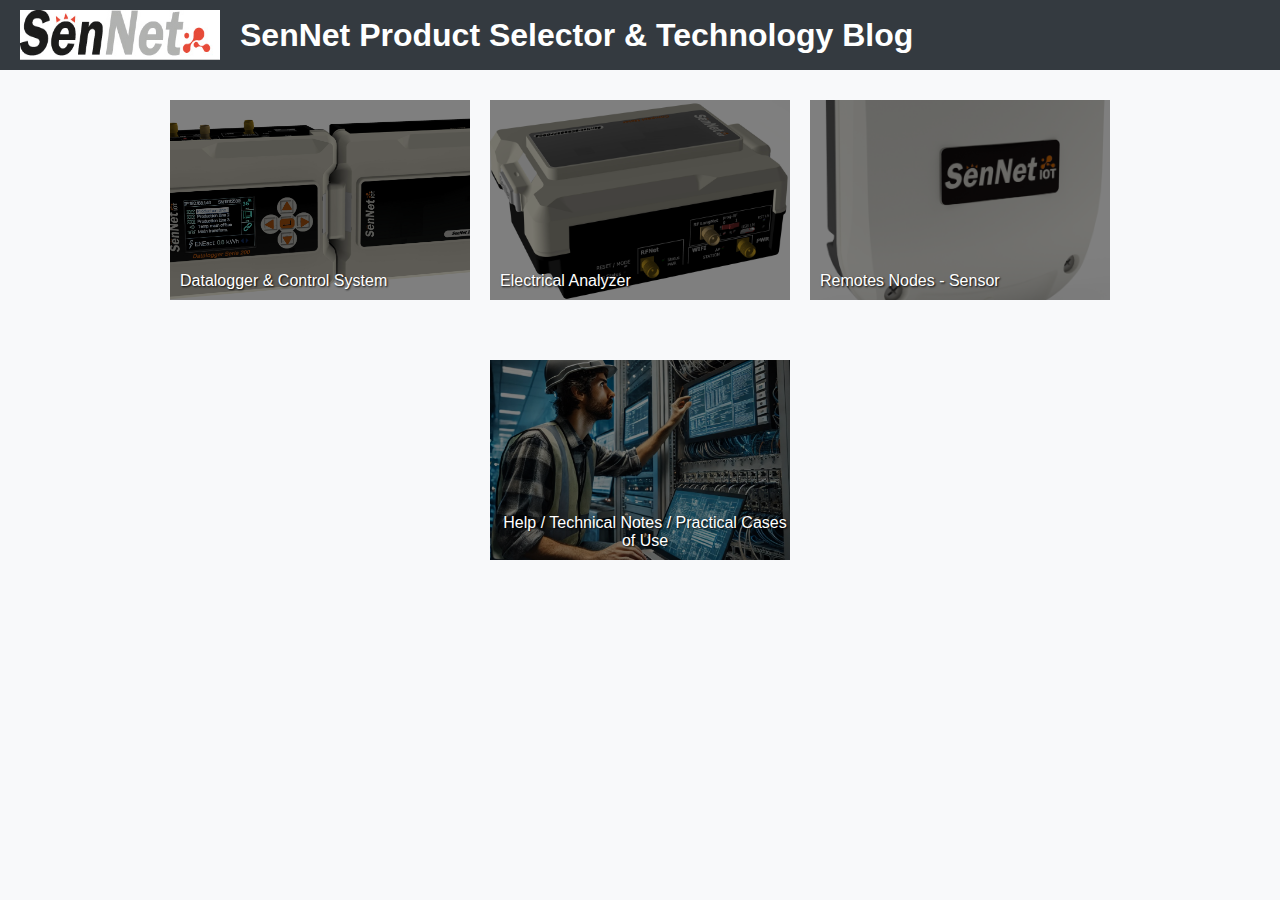
<file: index.html>
<!DOCTYPE html>
<html lang="en">
<head>
    <meta charset="UTF-8">
    <meta name="viewport" content="width=device-width, initial-scale=1.0">
    <link rel="stylesheet" href="css/inicio.css">
    <title>SenNet Product Selector</title>
</head>
<body>
    <header>
        <img src="css/image/imagenes/Logo_IOT sin slogan sin iot-2023 (1).jpg" alt="Logo">
        <h1>SenNet Product Selector & Technology Blog</h1>
    </header>
    <div class="gallery">
        <a href="DL.html" class="contenedor">
            <img src="css/image/imagenes/IoT281+Xtend-6-Meter (1).jpg" alt="Imagen 1">
            <div class="overlay"></div>
            <figcaption>Datalogger & Control System</figcaption>
        </a>
        <a href="Analizadores.html" class="contenedor">
            <img src="css/image/imagenes/Analizadores.jpg" alt="Imagen 2">
            <div class="overlay"></div>
            <figcaption>Electrical Analyzer</figcaption>
        </a>
        <a href="Remotas.html" class="contenedor">
            <img src="css/image/imagenes/Remotas.bmp" alt="Imagen 3">
            <div class="overlay"></div>
            <figcaption>Remotes Nodes - Sensor</figcaption>
        </a>
    </div>
        <div class="gallery">
        <a href="prueba.html" class="contenedor">
            <img src="css/image/imagenes/techicnal-help.jpg" alt="Imagen 1">
            <div class="overlay"></div>
            <figcaption>Help / Technical Notes / Practical Cases of Use</figcaption>
        </a>
    </div>
</body>
</html>
</file>
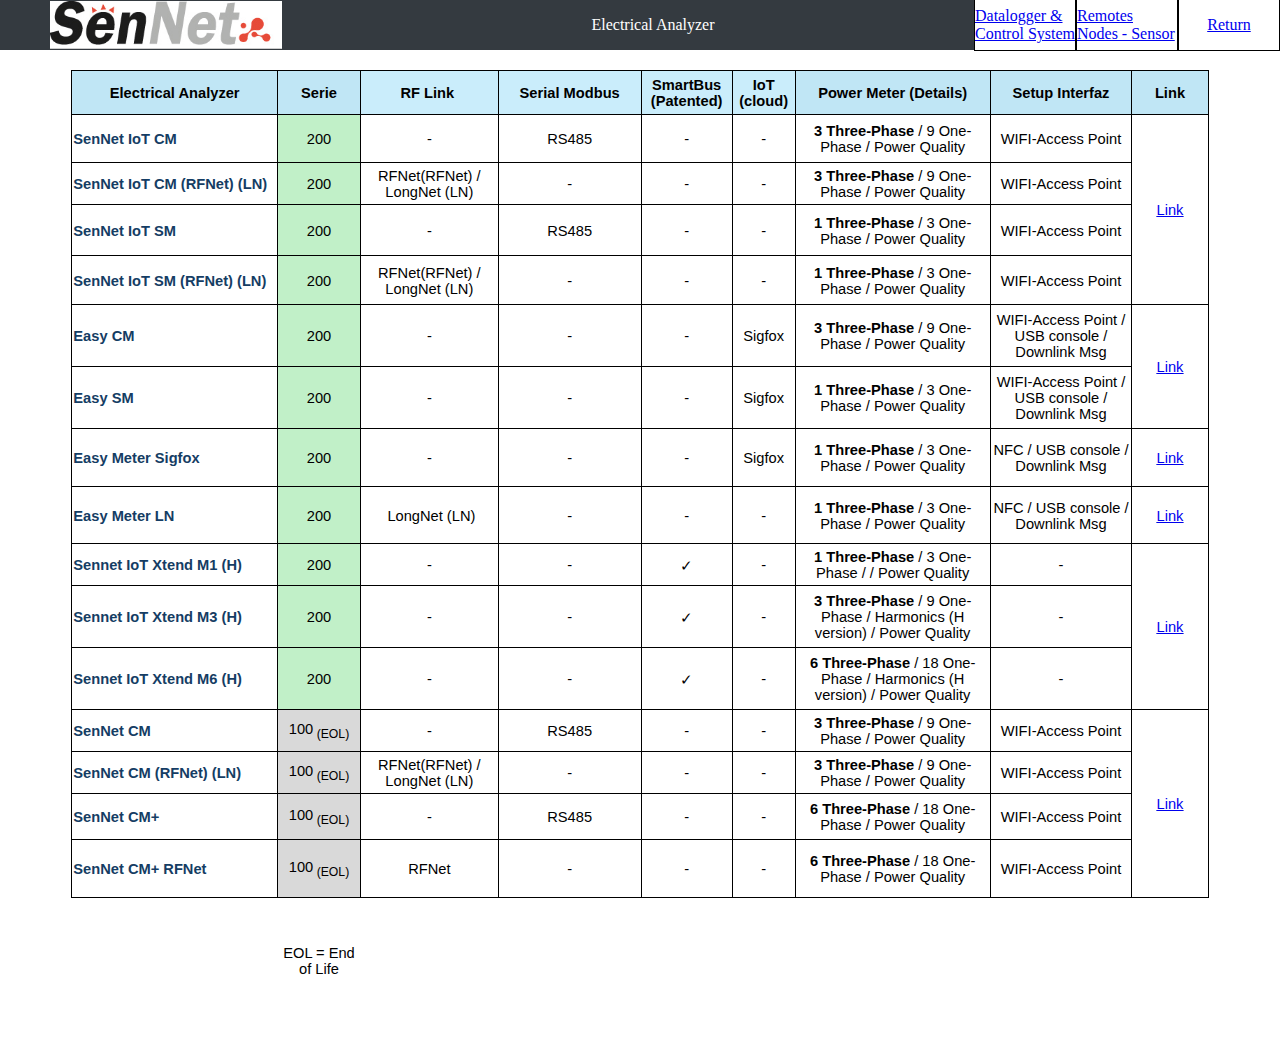
<file: Analizadores.html>
<!DOCTYPE html>
<html lang="en">
<head>
    <meta charset="UTF-8">
    <meta name="viewport" content="width=device-width, initial-scale=1.0">
    <link rel="stylesheet" href="css/Analizadores.css">
    <title>SenNet Product Selector</title>
</head>

<style id="Equipos_SenNet_27449_Styles"><!--table
	{mso-displayed-decimal-separator:"\.";
	mso-displayed-thousand-separator:"\.";}
.font027449
	{color:black;
	font-size:11.0pt;
	font-weight:400;
	font-style:normal;
	text-decoration:none;
	font-family:"Aptos Narrow", sans-serif;
	mso-font-charset:0;}
.font527449
	{color:black;
	font-size:11.0pt;
	font-weight:700;
	font-style:normal;
	text-decoration:none;
	font-family:"Aptos Narrow", sans-serif;
	mso-font-charset:0;}
.font627449
	{color:black;
	font-size:11.0pt;
	font-weight:400;
	font-style:normal;
	text-decoration:none;
	font-family:"Aptos Narrow", sans-serif;
	mso-font-charset:0;}
.xl6527449
	{padding-top:1px;
	padding-right:1px;
	padding-left:1px;
	mso-ignore:padding;
	color:black;
	font-size:11.0pt;
	font-weight:400;
	font-style:normal;
	text-decoration:none;
	font-family:"Aptos Narrow", sans-serif;
	mso-font-charset:0;
	mso-number-format:General;
	text-align:center;
	vertical-align:middle;
	border:.5pt solid windowtext;
	background:white;
	mso-pattern:black none;
	white-space:nowrap;}
.xl6627449
	{padding-top:1px;
	padding-right:1px;
	padding-left:1px;
	mso-ignore:padding;
	color:black;
	font-size:11.0pt;
	font-weight:400;
	font-style:normal;
	text-decoration:none;
	font-family:"Aptos Narrow", sans-serif;
	mso-font-charset:0;
	mso-number-format:"dd\\-mmm";
	text-align:center;
	vertical-align:middle;
	border:.5pt solid windowtext;
	background:white;
	mso-pattern:black none;
	white-space:normal;}
.xl6727449
	{padding-top:1px;
	padding-right:1px;
	padding-left:1px;
	mso-ignore:padding;
	color:black;
	font-size:11.0pt;
	font-weight:400;
	font-style:normal;
	text-decoration:none;
	font-family:"Aptos Narrow", sans-serif;
	mso-font-charset:0;
	mso-number-format:General;
	text-align:center;
	vertical-align:middle;
	border:.5pt solid windowtext;
	background:white;
	mso-pattern:black none;
	white-space:normal;}
.xl6827449
	{padding-top:1px;
	padding-right:1px;
	padding-left:1px;
	mso-ignore:padding;
	color:black;
	font-size:11.0pt;
	font-weight:700;
	font-style:normal;
	text-decoration:none;
	font-family:"Aptos Narrow", sans-serif;
	mso-font-charset:0;
	mso-number-format:General;
	text-align:center;
	vertical-align:middle;
	border:.5pt solid windowtext;
	background:#C0E6F5;
	mso-pattern:black none;
	white-space:normal;}
.xl6927449
	{padding-top:1px;
	padding-right:1px;
	padding-left:1px;
	mso-ignore:padding;
	color:black;
	font-size:11.0pt;
	font-weight:400;
	font-style:normal;
	text-decoration:none;
	font-family:"Aptos Narrow", sans-serif;
	mso-font-charset:0;
	mso-number-format:General;
	text-align:center;
	vertical-align:middle;
	border:.5pt solid windowtext;
	background:#D9D9D9;
	mso-pattern:black none;
	white-space:normal;}
.xl7027449
	{padding-top:1px;
	padding-right:1px;
	padding-left:1px;
	mso-ignore:padding;
	color:#467886;
	font-size:11.0pt;
	font-weight:400;
	font-style:normal;
	text-decoration:underline;
	text-underline-style:single;
	font-family:"Aptos Narrow", sans-serif;
	mso-font-charset:0;
	mso-number-format:General;
	text-align:center;
	vertical-align:middle;
	border:.5pt solid windowtext;
	background:white;
	mso-pattern:black none;
	white-space:normal;}
.xl7127449
	{padding-top:1px;
	padding-right:1px;
	padding-left:1px;
	mso-ignore:padding;
	color:black;
	font-size:11.0pt;
	font-weight:400;
	font-style:normal;
	text-decoration:none;
	font-family:"Aptos Narrow", sans-serif;
	mso-font-charset:0;
	mso-number-format:General;
	text-align:center;
	vertical-align:middle;
	mso-background-source:auto;
	mso-pattern:auto;
	white-space:normal;}
.xl7227449
	{padding-top:1px;
	padding-right:1px;
	padding-left:1px;
	mso-ignore:padding;
	color:black;
	font-size:11.0pt;
	font-weight:400;
	font-style:normal;
	text-decoration:none;
	font-family:"Aptos Narrow", sans-serif;
	mso-font-charset:0;
	mso-number-format:General;
	text-align:center;
	vertical-align:middle;
	border:.5pt solid windowtext;
	mso-background-source:auto;
	mso-pattern:auto;
	white-space:normal;}
.xl7327449
	{padding-top:1px;
	padding-right:1px;
	padding-left:1px;
	mso-ignore:padding;
	color:black;
	font-size:11.0pt;
	font-weight:700;
	font-style:normal;
	text-decoration:none;
	font-family:"Aptos Narrow", sans-serif;
	mso-font-charset:0;
	mso-number-format:General;
	text-align:center;
	vertical-align:middle;
	border:.5pt solid windowtext;
	background:#CAEDFB;
	mso-pattern:black none;
	white-space:normal;}
.xl7427449
	{padding-top:1px;
	padding-right:1px;
	padding-left:1px;
	mso-ignore:padding;
	color:black;
	font-size:11.0pt;
	font-weight:400;
	font-style:normal;
	text-decoration:none;
	font-family:"Aptos Narrow", sans-serif;
	mso-font-charset:0;
	mso-number-format:General;
	text-align:center;
	vertical-align:middle;
	border:.5pt solid windowtext;
	background:#C1F0C8;
	mso-pattern:black none;
	white-space:normal;}
.xl7527449
	{padding-top:1px;
	padding-right:1px;
	padding-left:1px;
	mso-ignore:padding;
	color:#153D64;
	font-size:11.0pt;
	font-weight:700;
	font-style:normal;
	text-decoration:none;
	font-family:"Aptos Narrow", sans-serif;
	mso-font-charset:0;
	mso-number-format:General;
	text-align:left;
	vertical-align:middle;
	border:.5pt solid windowtext;
	background:white;
	mso-pattern:black none;
	white-space:normal;}
--></style>


<body>
  <section class="pegao">
    <section>
        <img src="css/image/imagenes/Logo_IOT sin slogan sin iot-2023 (1).jpg" alt="Imagen SENNET">
    </section>
    <section>
    <p style="color:white;"> Electrical Analyzer</p>
    </section>    
    <section class="enlace">
      <div class="DL"><a href="DL.html">Datalogger & Control System</a></div>
    <div class="Remotas"><a href="Remotas.html">Remotes Nodes - Sensor</a></div>
    <div class="Index"><a href="index.html">Return</a></div>
  </section>
  </section>
  
 <section>   
 <table class="tabla1">
 <col class=xl7127449 width=202 style='mso-width-source:userset;mso-width-alt:
 7387;width:152pt'>
 <col class=xl7127449 width=80 style='width:60pt'>
 <col class=xl7127449 width=135 style='mso-width-source:userset;mso-width-alt:
 4937;width:101pt'>
 <col class=xl7127449 width=140 style='mso-width-source:userset;mso-width-alt:
 5120;width:105pt'>
 <col class=xl7127449 width=88 style='mso-width-source:userset;mso-width-alt:
 3218;width:66pt'>
 <col class=xl7127449 width=60 style='mso-width-source:userset;mso-width-alt:
 2194;width:45pt'>
 <col class=xl7127449 width=192 style='mso-width-source:userset;mso-width-alt:
 7021;width:144pt'>
 <col class=xl7127449 width=139 style='mso-width-source:userset;mso-width-alt:
 5083;width:104pt'>
 <col class=xl7127449 width=73 style='mso-width-source:userset;mso-width-alt:
 2669;width:55pt'>
 <tr height=42 style='mso-height-source:userset;height:31.5pt'>
  <td height=42 class=xl6827449 width=202 style='height:31.5pt;width:152pt'>Electrical
  Analyzer</td>
  <td class=xl6827449 width=80 style='border-left:none;width:60pt'>Serie</td>
  <td class=xl7327449 width=135 style='border-left:none;width:101pt'>RF
  Link<span style='mso-spacerun:yes'> </span></td>
  <td class=xl7327449 width=140 style='border-left:none;width:105pt'>Serial
  Modbus</td>
  <td class=xl7327449 width=88 style='border-left:none;width:66pt'>SmartBus
  (Patented)</td>
  <td class=xl7327449 width=60 style='border-left:none;width:45pt'>IoT (cloud)</td>
  <td class=xl6827449 width=192 style='border-left:none;width:144pt'>Power
  Meter (Details)</td>
  <td class=xl6827449 width=139 style='border-left:none;width:104pt'>Setup
  Interfaz</td>
  <td class=xl6827449 width=73 style='border-left:none;width:55pt'>Link</td>
 </tr>
 <tr height=46 style='mso-height-source:userset;height:34.5pt'>
  <td height=46 class=xl7527449 width=202 style='height:34.5pt;border-top:none;
  width:152pt'>SenNet IoT CM</td>
  <td class=xl7427449 width=80 style='border-top:none;border-left:none;
  width:60pt'>200</td>
  <td class=xl6727449 width=135 style='border-top:none;border-left:none;
  width:101pt'>-</td>
  <td class=xl6727449 width=140 style='border-top:none;border-left:none;
  width:105pt'>RS485</td>
  <td class=xl6727449 width=88 style='border-top:none;border-left:none;
  width:66pt'>-</td>
  <td class=xl6727449 width=60 style='border-top:none;border-left:none;
  width:45pt'>-</td>
  <td class=xl6727449 width=192 style='border-top:none;border-left:none;
  width:144pt'><font class="font527449">3 Three-Phase</font><font
  class="font027449"> / 9 One-Phase / Power Quality</font></td>
  <td class=xl6727449 width=139 style='border-top:none;border-left:none;
  width:104pt'>WIFI-Access Point</td>
  <td rowspan=4 class=xl7027449 width=73 style='border-top:none;width:55pt'><a
  href="https://raw.githubusercontent.com/sennet-info/datasheet-SenNet/master/Analizadores/Compact_Meter-IoT-Meter-Serie_200.pdf" target="_blank">Link</a></td>
 </tr>
 <tr height=40 style='height:30.0pt'>
  <td height=40 class=xl7527449 width=202 style='height:30.0pt;border-top:none;
  width:152pt'>SenNet IoT CM (RFNet) (LN)</td>
  <td class=xl7427449 width=80 style='border-top:none;border-left:none;
  width:60pt'>200</td>
  <td class=xl6727449 width=135 style='border-top:none;border-left:none;
  width:101pt'>RFNet(RFNet) / LongNet (LN)</td>
  <td class=xl6727449 width=140 style='border-top:none;border-left:none;
  width:105pt'>-</td>
  <td class=xl6727449 width=88 style='border-top:none;border-left:none;
  width:66pt'>-</td>
  <td class=xl6727449 width=60 style='border-top:none;border-left:none;
  width:45pt'>-</td>
  <td class=xl6727449 width=192 style='border-top:none;border-left:none;
  width:144pt'><font class="font527449">3 Three-Phase</font><font
  class="font027449"> / 9 One-Phase / Power Quality</font></td>
  <td class=xl6727449 width=139 style='border-top:none;border-left:none;
  width:104pt'>WIFI-Access Point</td>
 </tr>
 <tr height=49 style='mso-height-source:userset;height:36.75pt'>
  <td height=49 class=xl7527449 width=202 style='height:36.75pt;border-top:
  none;width:152pt'>SenNet IoT SM</td>
  <td class=xl7427449 width=80 style='border-top:none;border-left:none;
  width:60pt'>200</td>
  <td class=xl7227449 width=135 style='border-top:none;border-left:none;
  width:101pt'>-</td>
  <td class=xl6727449 width=140 style='border-top:none;border-left:none;
  width:105pt'>RS485</td>
  <td class=xl6727449 width=88 style='border-top:none;border-left:none;
  width:66pt'>-</td>
  <td class=xl6727449 width=60 style='border-top:none;border-left:none;
  width:45pt'>-</td>
  <td class=xl6727449 width=192 style='border-top:none;border-left:none;
  width:144pt'><font class="font527449">1 Three-Phase</font><font
  class="font027449"> / 3 One-Phase / Power Quality</font></td>
  <td class=xl6727449 width=139 style='border-top:none;border-left:none;
  width:104pt'>WIFI-Access Point</td>
 </tr>
 <tr height=47 style='mso-height-source:userset;height:35.25pt'>
  <td height=47 class=xl7527449 width=202 style='height:35.25pt;border-top:
  none;width:152pt'>SenNet IoT SM (RFNet) (LN)</td>
  <td class=xl7427449 width=80 style='border-top:none;border-left:none;
  width:60pt'>200</td>
  <td class=xl6727449 width=135 style='border-top:none;border-left:none;
  width:101pt'>RFNet(RFNet) / LongNet (LN)</td>
  <td class=xl6727449 width=140 style='border-top:none;border-left:none;
  width:105pt'>-</td>
  <td class=xl6727449 width=88 style='border-top:none;border-left:none;
  width:66pt'>-</td>
  <td class=xl6727449 width=60 style='border-top:none;border-left:none;
  width:45pt'>-</td>
  <td class=xl6727449 width=192 style='border-top:none;border-left:none;
  width:144pt'><font class="font527449">1 Three-Phase</font><font
  class="font027449"> / 3 One-Phase / Power Quality</font></td>
  <td class=xl6727449 width=139 style='border-top:none;border-left:none;
  width:104pt'>WIFI-Access Point</td>
 </tr>
 <tr height=60 style='height:45.0pt'>
  <td height=60 class=xl7527449 width=202 style='height:45.0pt;border-top:none;
  width:152pt'>Easy CM</td>
  <td class=xl7427449 width=80 style='border-top:none;border-left:none;
  width:60pt'>200</td>
  <td class=xl6727449 width=135 style='border-top:none;border-left:none;
  width:101pt'>-</td>
  <td class=xl6727449 width=140 style='border-top:none;border-left:none;
  width:105pt'>-</td>
  <td class=xl6727449 width=88 style='border-top:none;border-left:none;
  width:66pt'>-</td>
  <td class=xl6727449 width=60 style='border-top:none;border-left:none;
  width:45pt'>Sigfox</td>
  <td class=xl6727449 width=192 style='border-top:none;border-left:none;
  width:144pt'><font class="font527449">3 Three-Phase</font><font
  class="font027449"> / 9 One-Phase / Power Quality</font></td>
  <td class=xl6727449 width=139 style='border-top:none;border-left:none;
  width:104pt'>WIFI-Access Point / USB console / Downlink Msg</td>
  <td rowspan=2 class=xl7027449 width=73 style='border-top:none;width:55pt'><a
  href="https://raw.githubusercontent.com/sennet-info/datasheet-SenNet/master/Easy_Meter/SenNet_Easy_Compact_Meter.pdf" target="_blank">Link</a></td>
 </tr>
 <tr height=60 style='height:45.0pt'>
  <td height=60 class=xl7527449 width=202 style='height:45.0pt;border-top:none;
  width:152pt'>Easy SM</td>
  <td class=xl7427449 width=80 style='border-top:none;border-left:none;
  width:60pt'>200</td>
  <td class=xl6727449 width=135 style='border-top:none;border-left:none;
  width:101pt'>-</td>
  <td class=xl6727449 width=140 style='border-top:none;border-left:none;
  width:105pt'>-</td>
  <td class=xl6727449 width=88 style='border-top:none;border-left:none;
  width:66pt'>-</td>
  <td class=xl6727449 width=60 style='border-top:none;border-left:none;
  width:45pt'>Sigfox</td>
  <td class=xl6727449 width=192 style='border-top:none;border-left:none;
  width:144pt'><font class="font527449">1 Three-Phase</font><font
  class="font027449"> / 3 One-Phase / Power Quality</font></td>
  <td class=xl6727449 width=139 style='border-top:none;border-left:none;
  width:104pt'>WIFI-Access Point / USB console / Downlink Msg</td>
 </tr>
 <tr height=56 style='mso-height-source:userset;height:42.0pt'>
  <td height=56 class=xl7527449 width=202 style='height:42.0pt;border-top:none;
  width:152pt'>Easy Meter Sigfox</td>
  <td class=xl7427449 width=80 style='border-top:none;border-left:none;
  width:60pt'>200</td>
  <td class=xl6727449 width=135 style='border-top:none;border-left:none;
  width:101pt'>-</td>
  <td class=xl6727449 width=140 style='border-top:none;border-left:none;
  width:105pt'>-</td>
  <td class=xl6727449 width=88 style='border-top:none;border-left:none;
  width:66pt'>-</td>
  <td class=xl6727449 width=60 style='border-top:none;border-left:none;
  width:45pt'>Sigfox</td>
  <td class=xl6727449 width=192 style='border-top:none;border-left:none;
  width:144pt'><font class="font527449">1 Three-Phase</font><font
  class="font027449"> / 3 One-Phase / Power Quality</font></td>
  <td class=xl6627449 width=139 style='border-top:none;border-left:none;
  width:104pt'>NFC / USB console / Downlink Msg</td>
  <td class=xl7027449 width=73 style='border-top:none;border-left:none;
  width:55pt'><a
  href="https://raw.githubusercontent.com/sennet-info/datasheet-SenNet/master/Easy_Meter/SenNet_Easy_Meter.pdf" target="_blank">Link</a></td>
 </tr>
 <tr height=55 style='mso-height-source:userset;height:41.25pt'>
  <td height=55 class=xl7527449 width=202 style='height:41.25pt;border-top:
  none;width:152pt'>Easy Meter LN</td>
  <td class=xl7427449 width=80 style='border-top:none;border-left:none;
  width:60pt'>200</td>
  <td class=xl6727449 width=135 style='border-top:none;border-left:none;
  width:101pt'><span style='mso-spacerun:yes'> </span>LongNet (LN)</td>
  <td class=xl6727449 width=140 style='border-top:none;border-left:none;
  width:105pt'>-</td>
  <td class=xl6727449 width=88 style='border-top:none;border-left:none;
  width:66pt'>-</td>
  <td class=xl6727449 width=60 style='border-top:none;border-left:none;
  width:45pt'>-</td>
  <td class=xl6727449 width=192 style='border-top:none;border-left:none;
  width:144pt'><font class="font527449">1 Three-Phase</font><font
  class="font027449"> / 3 One-Phase / Power Quality</font></td>
  <td class=xl6627449 width=139 style='border-top:none;border-left:none;
  width:104pt'>NFC / USB console / Downlink Msg</td>
  <td class=xl7027449 width=73 style='border-top:none;border-left:none;
  width:55pt'><a
  href="https://github.com/sennet-info/datasheet-SenNet/raw/master/Easy_Meter/SenNet_Easy_Meter_LongNet.pdf" target="_blank">Link</a></td>
 </tr>
 <tr height=40 style='height:30.0pt'>
  <td height=40 class=xl7527449 width=202 style='height:30.0pt;border-top:none;
  width:152pt'>Sennet IoT Xtend M1 (H)</td>
  <td class=xl7427449 width=80 style='border-top:none;border-left:none;
  width:60pt'>200</td>
  <td class=xl6727449 width=135 style='border-top:none;border-left:none;
  width:101pt'>-</td>
  <td class=xl6727449 width=140 style='border-top:none;border-left:none;
  width:105pt'>-</td>
  <td class=xl6527449 style='border-top:none;border-left:none'>&#10003;</td>
  <td class=xl6727449 width=60 style='border-top:none;border-left:none;
  width:45pt'>-</td>
  <td class=xl6727449 width=192 style='border-top:none;border-left:none;
  width:144pt'><font class="font527449">1 Three-Phase</font><font
  class="font027449"> / 3 One-Phase / / Power Quality</font></td>
  <td class=xl6627449 width=139 style='border-top:none;border-left:none;
  width:104pt'>-</td>
  <td rowspan=3 class=xl7027449 width=73 style='border-top:none;width:55pt'><a
  href="https://raw.githubusercontent.com/sennet-info/datasheet-SenNet/master/DL-datalogger/serie-200/SenNet_Xtend-Medidores-IOT-hoja-tecnica.pdf" target="_blank">Link</a></td>
 </tr>
 <tr height=60 style='height:45.0pt'>
  <td height=60 class=xl7527449 width=202 style='height:45.0pt;border-top:none;
  width:152pt'>Sennet IoT Xtend M3 (H)</td>
  <td class=xl7427449 width=80 style='border-top:none;border-left:none;
  width:60pt'>200</td>
  <td class=xl6727449 width=135 style='border-top:none;border-left:none;
  width:101pt'>-</td>
  <td class=xl6727449 width=140 style='border-top:none;border-left:none;
  width:105pt'>-</td>
  <td class=xl6527449 style='border-top:none;border-left:none'>&#10003;</td>
  <td class=xl6727449 width=60 style='border-top:none;border-left:none;
  width:45pt'>-</td>
  <td class=xl6727449 width=192 style='border-top:none;border-left:none;
  width:144pt'><font class="font527449">3 Three-Phase</font><font
  class="font027449"> / 9 One-Phase / Harmonics (H version) / Power Quality</font></td>
  <td class=xl6627449 width=139 style='border-top:none;border-left:none;
  width:104pt'>-</td>
 </tr>
 <tr height=60 style='height:45.0pt'>
  <td height=60 class=xl7527449 width=202 style='height:45.0pt;border-top:none;
  width:152pt'>Sennet IoT Xtend M6 (H)</td>
  <td class=xl7427449 width=80 style='border-top:none;border-left:none;
  width:60pt'>200</td>
  <td class=xl7227449 width=135 style='border-top:none;border-left:none;
  width:101pt'>-</td>
  <td class=xl7227449 width=140 style='border-top:none;border-left:none;
  width:105pt'>-</td>
  <td class=xl6527449 style='border-top:none;border-left:none'>&#10003;</td>
  <td class=xl6727449 width=60 style='border-top:none;border-left:none;
  width:45pt'>-</td>
  <td class=xl6727449 width=192 style='border-top:none;border-left:none;
  width:144pt'><font class="font527449">6 Three-Phase</font><font
  class="font027449"> / 18 One-Phase / Harmonics (H version) / Power Quality</font></td>
  <td class=xl6627449 width=139 style='border-top:none;border-left:none;
  width:104pt'>-</td>
 </tr>
 <tr height=40 style='height:30.0pt'>
  <td height=40 class=xl7527449 width=202 style='height:30.0pt;border-top:none;
  width:152pt'>SenNet CM<span style='mso-spacerun:yes'> </span></td>
  <td class=xl6927449 width=80 style='border-top:none;border-left:none;
  width:60pt'>100<font class="font627449"><sub> (EOL)</sub></font></td>
  <td class=xl7227449 width=135 style='border-top:none;border-left:none;
  width:101pt'>-</td>
  <td class=xl6727449 width=140 style='border-top:none;border-left:none;
  width:105pt'>RS485</td>
  <td class=xl6727449 width=88 style='border-top:none;border-left:none;
  width:66pt'>-</td>
  <td class=xl6727449 width=60 style='border-top:none;border-left:none;
  width:45pt'>-</td>
  <td class=xl6727449 width=192 style='border-top:none;border-left:none;
  width:144pt'><font class="font527449">3 Three-Phase</font><font
  class="font027449"> / 9 One-Phase / Power Quality</font></td>
  <td class=xl6727449 width=139 style='border-top:none;border-left:none;
  width:104pt'>WIFI-Access Point</td>
  <td rowspan=4 class=xl7027449 width=73 style='border-top:none;width:55pt'><a
  href="https://raw.githubusercontent.com/sennet-info/datasheet-SenNet/master/DL-datalogger/serie-100/SenNet_Serie-100-hoja-tecnica.pdf" target="_blank">Link</a></td>
 </tr>
 <tr height=40 style='height:30.0pt'>
  <td height=40 class=xl7527449 width=202 style='height:30.0pt;border-top:none;
  width:152pt'>SenNet CM (RFNet) (LN)</td>
  <td class=xl6927449 width=80 style='border-top:none;border-left:none;
  width:60pt'>100<font class="font627449"><sub> (EOL)</sub></font></td>
  <td class=xl6727449 width=135 style='border-top:none;border-left:none;
  width:101pt'>RFNet(RFNet) / LongNet (LN)</td>
  <td class=xl6727449 width=140 style='border-top:none;border-left:none;
  width:105pt'>-</td>
  <td class=xl6727449 width=88 style='border-top:none;border-left:none;
  width:66pt'>-</td>
  <td class=xl6727449 width=60 style='border-top:none;border-left:none;
  width:45pt'>-</td>
  <td class=xl6727449 width=192 style='border-top:none;border-left:none;
  width:144pt'><font class="font527449">3 Three-Phase</font><font
  class="font027449"> / 9 One-Phase / Power Quality</font></td>
  <td class=xl6727449 width=139 style='border-top:none;border-left:none;
  width:104pt'>WIFI-Access Point</td>
 </tr>
 <tr height=44 style='mso-height-source:userset;height:33.0pt'>
  <td height=44 class=xl7527449 width=202 style='height:33.0pt;border-top:none;
  width:152pt'>SenNet CM+</td>
  <td class=xl6927449 width=80 style='border-top:none;border-left:none;
  width:60pt'>100<font class="font627449"><sub> (EOL)</sub></font></td>
  <td class=xl6727449 width=135 style='border-top:none;border-left:none;
  width:101pt'>-</td>
  <td class=xl6727449 width=140 style='border-top:none;border-left:none;
  width:105pt'>RS485</td>
  <td class=xl6727449 width=88 style='border-top:none;border-left:none;
  width:66pt'>-</td>
  <td class=xl6727449 width=60 style='border-top:none;border-left:none;
  width:45pt'>-</td>
  <td class=xl6727449 width=192 style='border-top:none;border-left:none;
  width:144pt'><font class="font527449">6 Three-Phase</font><font
  class="font027449"> / 18 One-Phase / Power Quality</font></td>
  <td class=xl6727449 width=139 style='border-top:none;border-left:none;
  width:104pt'>WIFI-Access Point</td>
 </tr>
 <tr height=56 style='mso-height-source:userset;height:42.0pt'>
  <td height=56 class=xl7527449 width=202 style='height:42.0pt;border-top:none;
  width:152pt'>SenNet CM+ RFNet</td>
  <td class=xl6927449 width=80 style='border-top:none;border-left:none;
  width:60pt'>100<font class="font627449"><sub> (EOL)</sub></font></td>
  <td class=xl6727449 width=135 style='border-top:none;border-left:none;
  width:101pt'>RFNet</td>
  <td class=xl6727449 width=140 style='border-top:none;border-left:none;
  width:105pt'>-</td>
  <td class=xl6727449 width=88 style='border-top:none;border-left:none;
  width:66pt'>-</td>
  <td class=xl6727449 width=60 style='border-top:none;border-left:none;
  width:45pt'>-</td>
  <td class=xl6727449 width=192 style='border-top:none;border-left:none;
  width:144pt'><font class="font527449">6 Three-Phase</font><font
  class="font027449"> / 18 One-Phase / Power Quality</font></td>
  <td class=xl6727449 width=139 style='border-top:none;border-left:none;
  width:104pt'>WIFI-Access Point</td>
 </tr>
 <tr height=20 style='height:15.0pt'>
  <td height=20 class=xl7127449 width=202 style='height:15.0pt;width:152pt'></td>
  <td class=xl7127449 width=80 style='width:60pt'></td>
  <td class=xl7127449 width=135 style='width:101pt'></td>
  <td class=xl7127449 width=140 style='width:105pt'></td>
  <td class=xl7127449 width=88 style='width:66pt'></td>
  <td class=xl7127449 width=60 style='width:45pt'></td>
  <td class=xl7127449 width=192 style='width:144pt'></td>
  <td class=xl7127449 width=139 style='width:104pt'></td>
  <td class=xl7127449 width=73 style='width:55pt'></td>
 </tr>
 <tr height=20 style='height:15.0pt'>
  <td height=20 class=xl7127449 width=202 style='height:15.0pt;width:152pt'></td>
  <td class=xl7127449 width=80 style='width:60pt'></td>
  <td class=xl7127449 width=135 style='width:101pt'></td>
  <td class=xl7127449 width=140 style='width:105pt'></td>
  <td class=xl7127449 width=88 style='width:66pt'></td>
  <td class=xl7127449 width=60 style='width:45pt'></td>
  <td class=xl7127449 width=192 style='width:144pt'></td>
  <td class=xl7127449 width=139 style='width:104pt'></td>
  <td class=xl7127449 width=73 style='width:55pt'></td>
 </tr>
 <tr height=40 style='height:30.0pt'>
  <td height=40 class=xl7127449 width=202 style='height:30.0pt;width:152pt'></td>
  <td class=xl7127449 width=80 style='width:60pt'>EOL = End of Life</td>
  <td class=xl7127449 width=135 style='width:101pt'></td>
  <td class=xl7127449 width=140 style='width:105pt'></td>
  <td class=xl7127449 width=88 style='width:66pt'></td>
  <td class=xl7127449 width=60 style='width:45pt'></td>
  <td class=xl7127449 width=192 style='width:144pt'></td>
  <td class=xl7127449 width=139 style='width:104pt'></td>
  <td class=xl7127449 width=73 style='width:55pt'></td>
 </tr>
 <![if supportMisalignedColumns]>
 <tr height=0 style='display:none'>
  <td width=202 style='width:152pt'></td>
  <td width=80 style='width:60pt'></td>
  <td width=135 style='width:101pt'></td>
  <td width=140 style='width:105pt'></td>
  <td width=88 style='width:66pt'></td>
  <td width=60 style='width:45pt'></td>
  <td width=192 style='width:144pt'></td>
  <td width=139 style='width:104pt'></td>
  <td width=73 style='width:55pt'></td>
 </tr>
 <![endif]>
 </table>
 </section>

</body>
</html>
</file>
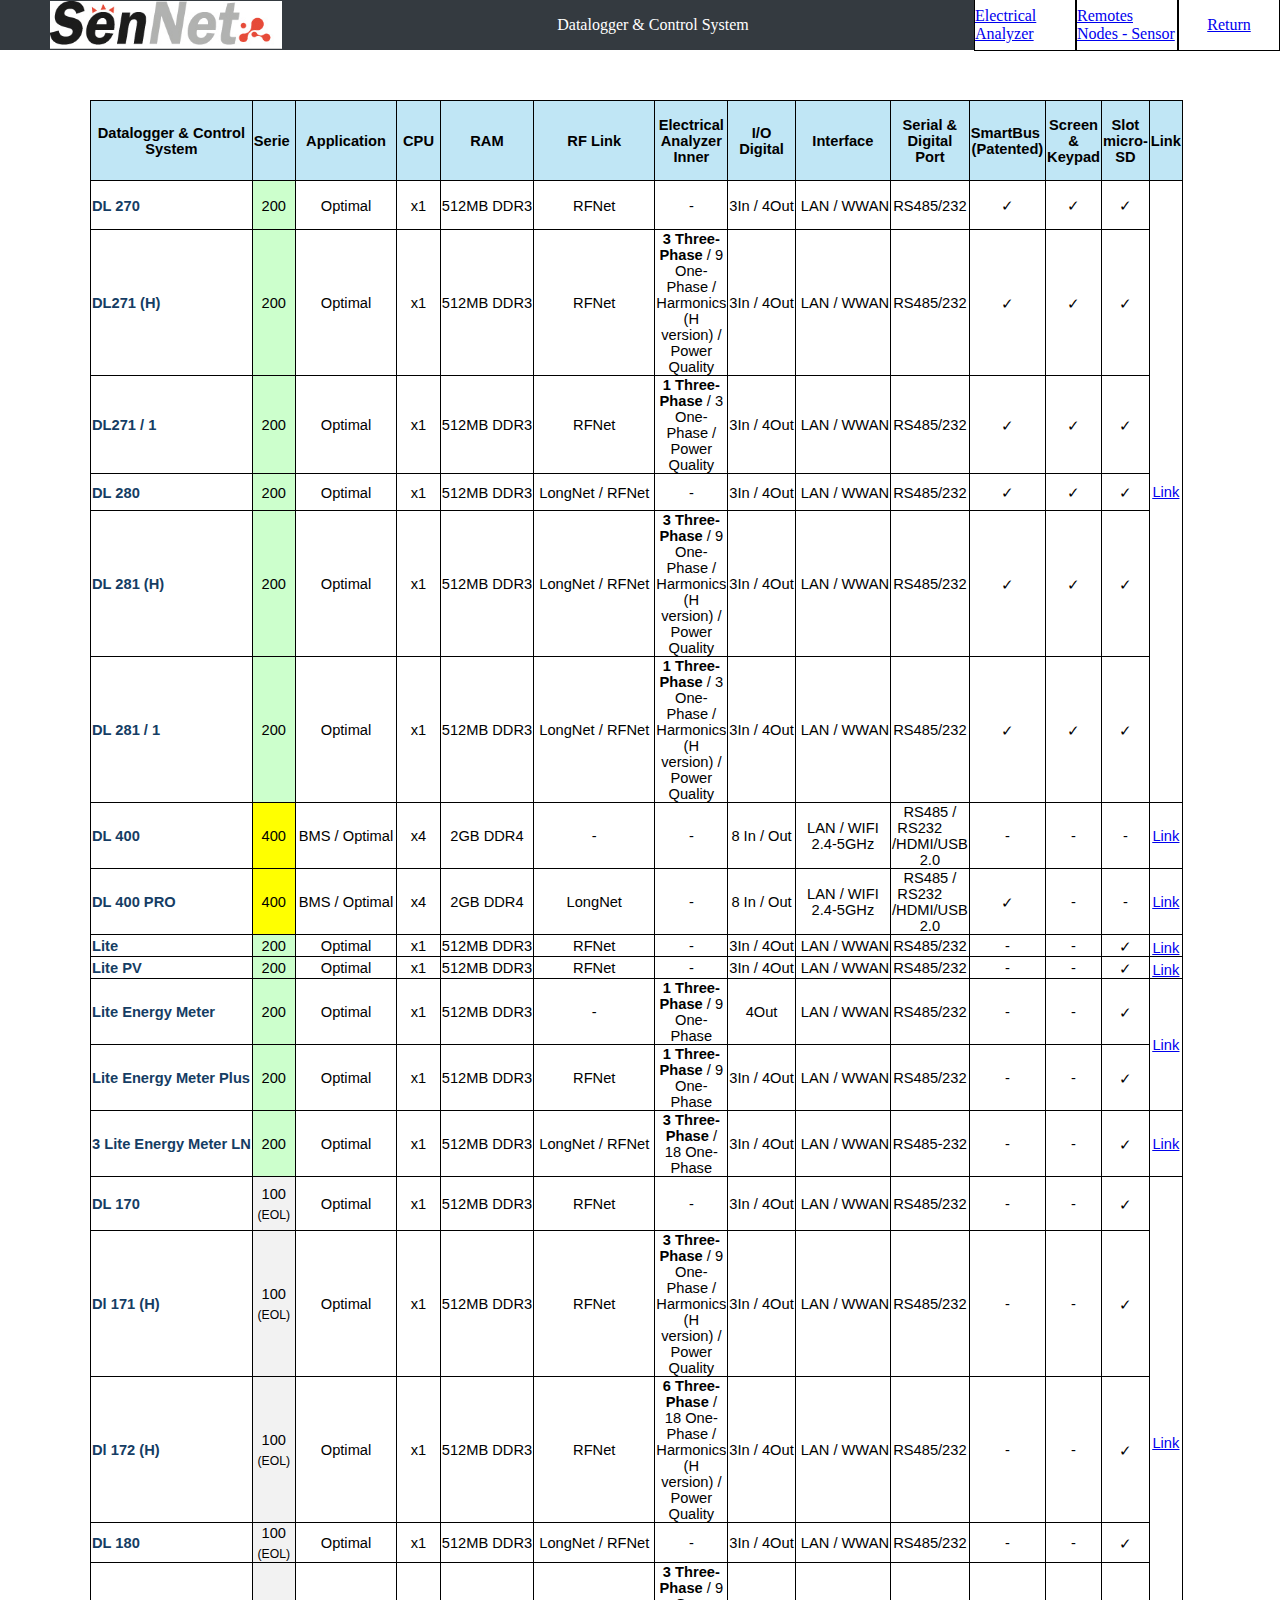
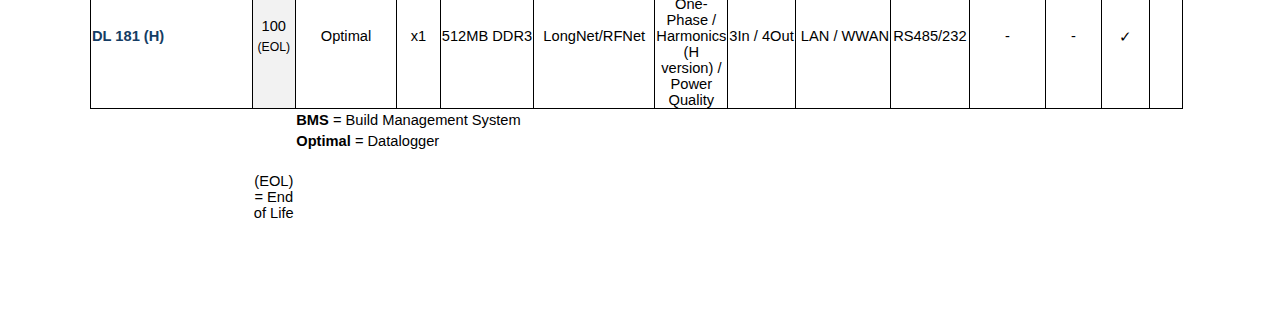
<file: DL.html>
<!DOCTYPE html>
<html lang="en">
<head>
    <meta charset="UTF-8">
    <meta name="viewport" content="width=device-width, initial-scale=1.0">
    <link rel="stylesheet" href="css/DL.css">
    <title>SenNet Product Selector</title>
</head>
<body>
  <section class="pegao">
    <section>
        <img src="css/image/imagenes/Logo_IOT sin slogan sin iot-2023 (1).jpg" alt="logo">
    </section>
    <section>
    <p style="color:white;"> Datalogger & Control System </p>
    </section>
    <section class="enlace">
      <div class="Analizadores"><a href="Analizadores.html">Electrical Analyzer</a></div>
      <div class="Remotas"><a href="Remotas.html">Remotes Nodes - Sensor</a></div>
      <div class="Index"><a href="index.html">Return</a></div>
  	</section>
  </section>
    
<style id="Equipos_SenNet_18395_Styles"><!--table
	{mso-displayed-decimal-separator:"\.";
	mso-displayed-thousand-separator:"\.";}
.font018395
	{color:black;
	font-size:11.0pt;
	font-weight:400;
	font-style:normal;
	text-decoration:none;
	font-family:"Aptos Narrow", sans-serif;
	mso-font-charset:0;}
.font518395
	{color:black;
	font-size:11.0pt;
	font-weight:700;
	font-style:normal;
	text-decoration:none;
	font-family:"Aptos Narrow", sans-serif;
	mso-font-charset:0;}
.font618395
	{color:black;
	font-size:11.0pt;
	font-weight:400;
	font-style:normal;
	text-decoration:none;
	font-family:"Aptos Narrow", sans-serif;
	mso-font-charset:0;}
.xl1518395
	{padding-top:1px;
	padding-right:1px;
	padding-left:1px;
	mso-ignore:padding;
	color:black;
	font-size:11.0pt;
	font-weight:400;
	font-style:normal;
	text-decoration:none;
	font-family:"Aptos Narrow", sans-serif;
	mso-font-charset:0;
	mso-number-format:General;
	text-align:general;
	vertical-align:bottom;
	mso-background-source:auto;
	mso-pattern:auto;
	white-space:nowrap;}
.xl6518395
	{padding-top:1px;
	padding-right:1px;
	padding-left:1px;
	mso-ignore:padding;
	color:black;
	font-size:11.0pt;
	font-weight:400;
	font-style:normal;
	text-decoration:none;
	font-family:"Aptos Narrow", sans-serif;
	mso-font-charset:0;
	mso-number-format:General;
	text-align:left;
	vertical-align:bottom;
	mso-background-source:auto;
	mso-pattern:auto;
	white-space:nowrap;}
.xl6618395
	{padding-top:1px;
	padding-right:1px;
	padding-left:1px;
	mso-ignore:padding;
	color:black;
	font-size:11.0pt;
	font-weight:400;
	font-style:normal;
	text-decoration:none;
	font-family:"Aptos Narrow", sans-serif;
	mso-font-charset:0;
	mso-number-format:General;
	text-align:center;
	vertical-align:middle;
	mso-background-source:auto;
	mso-pattern:auto;
	white-space:nowrap;}
.xl6718395
	{padding-top:1px;
	padding-right:1px;
	padding-left:1px;
	mso-ignore:padding;
	color:black;
	font-size:11.0pt;
	font-weight:400;
	font-style:normal;
	text-decoration:none;
	font-family:"Aptos Narrow", sans-serif;
	mso-font-charset:0;
	mso-number-format:General;
	text-align:center;
	vertical-align:middle;
	border:.5pt solid windowtext;
	background:white;
	mso-pattern:black none;
	white-space:nowrap;}
.xl6818395
	{padding-top:1px;
	padding-right:1px;
	padding-left:1px;
	mso-ignore:padding;
	color:black;
	font-size:11.0pt;
	font-weight:400;
	font-style:normal;
	text-decoration:none;
	font-family:"Aptos Narrow", sans-serif;
	mso-font-charset:0;
	mso-number-format:"dd\\-mmm";
	text-align:center;
	vertical-align:middle;
	border:.5pt solid windowtext;
	background:white;
	mso-pattern:black none;
	white-space:normal;}
.xl6918395
	{padding-top:1px;
	padding-right:1px;
	padding-left:1px;
	mso-ignore:padding;
	color:black;
	font-size:11.0pt;
	font-weight:400;
	font-style:normal;
	text-decoration:none;
	font-family:"Aptos Narrow", sans-serif;
	mso-font-charset:0;
	mso-number-format:General;
	text-align:center;
	vertical-align:middle;
	border:.5pt solid windowtext;
	background:white;
	mso-pattern:black none;
	white-space:normal;}
.xl7018395
	{padding-top:1px;
	padding-right:1px;
	padding-left:1px;
	mso-ignore:padding;
	color:black;
	font-size:11.0pt;
	font-weight:400;
	font-style:normal;
	text-decoration:none;
	font-family:"Aptos Narrow", sans-serif;
	mso-font-charset:0;
	mso-number-format:General;
	text-align:center;
	vertical-align:middle;
	border-top:none;
	border-right:.5pt solid windowtext;
	border-bottom:.5pt solid windowtext;
	border-left:.5pt solid windowtext;
	background:white;
	mso-pattern:black none;
	white-space:nowrap;}
.xl7118395
	{padding-top:1px;
	padding-right:1px;
	padding-left:1px;
	mso-ignore:padding;
	color:black;
	font-size:11.0pt;
	font-weight:400;
	font-style:normal;
	text-decoration:none;
	font-family:"Aptos Narrow", sans-serif;
	mso-font-charset:0;
	mso-number-format:General;
	text-align:center;
	vertical-align:bottom;
	background:white;
	mso-pattern:black none;
	white-space:nowrap;}
.xl7218395
	{padding-top:1px;
	padding-right:1px;
	padding-left:1px;
	mso-ignore:padding;
	color:black;
	font-size:11.0pt;
	font-weight:700;
	font-style:normal;
	text-decoration:none;
	font-family:"Aptos Narrow", sans-serif;
	mso-font-charset:0;
	mso-number-format:General;
	text-align:center;
	vertical-align:middle;
	border:.5pt solid windowtext;
	background:#C0E6F5;
	mso-pattern:black none;
	white-space:normal;}
.xl7318395
	{padding-top:1px;
	padding-right:1px;
	padding-left:1px;
	mso-ignore:padding;
	color:black;
	font-size:11.0pt;
	font-weight:400;
	font-style:normal;
	text-decoration:none;
	font-family:"Aptos Narrow", sans-serif;
	mso-font-charset:0;
	mso-number-format:General;
	text-align:center;
	vertical-align:middle;
	border:.5pt solid windowtext;
	background:#CCFFCC;
	mso-pattern:black none;
	white-space:nowrap;}
.xl7418395
	{padding-top:1px;
	padding-right:1px;
	padding-left:1px;
	mso-ignore:padding;
	color:#467886;
	font-size:11.0pt;
	font-weight:400;
	font-style:normal;
	text-decoration:underline;
	text-underline-style:single;
	font-family:"Aptos Narrow", sans-serif;
	mso-font-charset:0;
	mso-number-format:General;
	text-align:center;
	vertical-align:middle;
	border:.5pt solid windowtext;
	background:white;
	mso-pattern:black none;
	white-space:nowrap;}
.xl7518395
	{padding-top:1px;
	padding-right:1px;
	padding-left:1px;
	mso-ignore:padding;
	color:#467886;
	font-size:11.0pt;
	font-weight:400;
	font-style:normal;
	text-decoration:underline;
	text-underline-style:single;
	font-family:"Aptos Narrow", sans-serif;
	mso-font-charset:0;
	mso-number-format:General;
	text-align:center;
	vertical-align:bottom;
	border:.5pt solid windowtext;
	background:white;
	mso-pattern:black none;
	white-space:nowrap;}
.xl7618395
	{padding-top:1px;
	padding-right:1px;
	padding-left:1px;
	mso-ignore:padding;
	color:black;
	font-size:11.0pt;
	font-weight:400;
	font-style:normal;
	text-decoration:none;
	font-family:"Aptos Narrow", sans-serif;
	mso-font-charset:0;
	mso-number-format:General;
	text-align:center;
	vertical-align:middle;
	mso-background-source:auto;
	mso-pattern:auto;
	white-space:normal;}
.xl7718395
	{padding-top:1px;
	padding-right:1px;
	padding-left:1px;
	mso-ignore:padding;
	color:black;
	font-size:11.0pt;
	font-weight:400;
	font-style:normal;
	text-decoration:none;
	font-family:"Aptos Narrow", sans-serif;
	mso-font-charset:0;
	mso-number-format:General;
	text-align:center;
	vertical-align:middle;
	border:.5pt solid windowtext;
	background:#F2F2F2;
	mso-pattern:black none;
	white-space:normal;}
.xl7818395
	{padding-top:1px;
	padding-right:1px;
	padding-left:1px;
	mso-ignore:padding;
	color:black;
	font-size:11.0pt;
	font-weight:400;
	font-style:normal;
	text-decoration:none;
	font-family:"Aptos Narrow", sans-serif;
	mso-font-charset:0;
	mso-number-format:General;
	text-align:center;
	vertical-align:middle;
	border:.5pt solid windowtext;
	background:yellow;
	mso-pattern:black none;
	white-space:nowrap;}
.xl7918395
	{padding-top:1px;
	padding-right:1px;
	padding-left:1px;
	mso-ignore:padding;
	color:#467886;
	font-size:11.0pt;
	font-weight:400;
	font-style:normal;
	text-decoration:underline;
	text-underline-style:single;
	font-family:"Aptos Narrow", sans-serif;
	mso-font-charset:0;
	mso-number-format:General;
	text-align:center;
	vertical-align:middle;
	border:.5pt solid windowtext;
	background:white;
	mso-pattern:black none;
	white-space:normal;}
.xl8018395
	{padding-top:1px;
	padding-right:1px;
	padding-left:1px;
	mso-ignore:padding;
	color:#153D64;
	font-size:11.0pt;
	font-weight:700;
	font-style:normal;
	text-decoration:none;
	font-family:"Aptos Narrow", sans-serif;
	mso-font-charset:0;
	mso-number-format:General;
	text-align:left;
	vertical-align:middle;
	border:.5pt solid windowtext;
	background:white;
	mso-pattern:black none;
	white-space:nowrap;}
.xl8118395
	{padding-top:1px;
	padding-right:1px;
	padding-left:1px;
	mso-ignore:padding;
	color:black;
	font-size:11.0pt;
	font-weight:400;
	font-style:normal;
	text-decoration:none;
	font-family:"Aptos Narrow", sans-serif;
	mso-font-charset:0;
	mso-number-format:General;
	text-align:left;
	vertical-align:middle;
	mso-background-source:auto;
	mso-pattern:auto;
	white-space:nowrap;}
--></style>

    
  <section>  
  <table class="tabla1">
 <col class=xl6618395 width=168 style='mso-width-source:userset;mso-width-alt:
 6144;width:126pt'>
 <col class=xl6618395 width=80 style='width:60pt'>
 <col class=xl6618395 width=107 style='mso-width-source:userset;mso-width-alt:
 3913;width:80pt'>
 <col class=xl6618395 width=60 style='mso-width-source:userset;mso-width-alt:
 2194;width:45pt'>
 <col class=xl6618395 width=105 style='mso-width-source:userset;mso-width-alt:
 3840;width:79pt'>
 <col class=xl6618395 width=133 style='mso-width-source:userset;mso-width-alt:
 4864;width:100pt'>
 <col class=xl6618395 width=240 style='mso-width-source:userset;mso-width-alt:
 8777;width:180pt'>
 <col class=xl6618395 width=127 style='mso-width-source:userset;mso-width-alt:
 4644;width:95pt'>
 <col class=xl6618395 width=139 span=2 style='mso-width-source:userset;
 mso-width-alt:5083;width:104pt'>
 <col class=xl6618395 width=117 style='mso-width-source:userset;mso-width-alt:
 4278;width:88pt'>
 <col class=xl6618395 width=139 style='mso-width-source:userset;mso-width-alt:
 5083;width:104pt'>
 <col class=xl6618395 width=140 style='mso-width-source:userset;mso-width-alt:
 5120;width:105pt'>
 <col class=xl6518395 width=84 style='mso-width-source:userset;mso-width-alt:
 3072;width:63pt'>
 <col width=80 style='width:60pt'>
 <tr height=78 style='mso-height-source:userset;height:58.5pt'>
  <td height=78 class=xl7218395 width=168 style='height:58.5pt;width:126pt'>Datalogger
  &amp; Control System</td>
  <td class=xl7218395 width=80 style='border-left:none;width:60pt'>Serie<span
  style='mso-spacerun:yes'> </span></td>
  <td class=xl7218395 width=107 style='border-left:none;width:80pt'>Application</td>
  <td class=xl7218395 width=60 style='border-left:none;width:45pt'>CPU</td>
  <td class=xl7218395 width=105 style='border-left:none;width:79pt'>RAM</td>
  <td class=xl7218395 width=133 style='border-left:none;width:100pt'>RF Link</td>
  <td class=xl7218395 width=240 style='border-left:none;width:180pt'>Electrical
  Analyzer Inner</td>
  <td class=xl7218395 width=127 style='border-left:none;width:95pt'>I/O Digital</td>
  <td class=xl7218395 width=139 style='border-left:none;width:104pt'>Interface</td>
  <td class=xl7218395 width=139 style='border-left:none;width:104pt'>Serial
  &amp; Digital Port</td>
  <td class=xl7218395 width=117 style='border-left:none;width:88pt'>SmartBus<span
  style='mso-spacerun:yes'>  </span>(Patented)</td>
  <td class=xl7218395 width=139 style='border-left:none;width:104pt'>Screen
  &amp; Keypad</td>
  <td class=xl7218395 width=140 style='border-left:none;width:105pt'>Slot
  micro-SD</td>
  <td class=xl7218395 width=84 style='border-left:none;width:63pt'>Link</td>
  <td class=xl7118395 width=80 style='width:60pt'>&nbsp;</td>
 </tr>
 <tr height=47 style='mso-height-source:userset;height:35.25pt'>
  <td height=47 class=xl8018395 style='height:35.25pt;border-top:none'>DL 270</td>
  <td class=xl7318395 style='border-top:none;border-left:none'>200</td>
  <td class=xl6718395 style='border-top:none;border-left:none'>Optimal</td>
  <td class=xl6718395 style='border-top:none;border-left:none'>x1</td>
  <td class=xl6718395 style='border-top:none;border-left:none'>512MB DDR3</td>
  <td class=xl6718395 style='border-top:none;border-left:none'>RFNet</td>
  <td class=xl6718395 style='border-top:none;border-left:none'>-</td>
  <td class=xl6718395 style='border-top:none;border-left:none'>3In / 4Out</td>
  <td class=xl6718395 style='border-top:none;border-left:none'><span
  style='mso-spacerun:yes'> </span>LAN / WWAN</td>
  <td class=xl7018395 style='border-left:none'>RS485/232</td>
  <td class=xl6718395 style='border-top:none;border-left:none'>&#10003;</td>
  <td class=xl6718395 style='border-top:none;border-left:none'>&#10003;</td>
  <td class=xl6718395 style='border-top:none;border-left:none'>&#10003;</td>
  <td rowspan=6 class=xl7918395 width=84 style='border-top:none;width:63pt'><a
  href="https://raw.githubusercontent.com/sennet-info/datasheet-SenNet/master/DL-datalogger/serie-200/SenNet_Serie-200-hoja-tecnica.pdf" target="_blank">Link</a></td>
  <td class=xl1518395></td>
 </tr>
 <tr height=55 style='mso-height-source:userset;height:41.25pt'>
  <td height=55 class=xl8018395 style='height:41.25pt;border-top:none'>DL271
  (H)</td>
  <td class=xl7318395 style='border-top:none;border-left:none'>200</td>
  <td class=xl6718395 style='border-top:none;border-left:none'>Optimal</td>
  <td class=xl6718395 style='border-top:none;border-left:none'>x1</td>
  <td class=xl6718395 style='border-top:none;border-left:none'>512MB DDR3</td>
  <td class=xl6718395 style='border-top:none;border-left:none'>RFNet</td>
  <td class=xl6918395 width=240 style='border-top:none;border-left:none;
  width:180pt'><font class="font518395">3 Three-Phase</font><font
  class="font018395"> / 9 One-Phase / Harmonics (H version) / Power Quality</font></td>
  <td class=xl6718395 style='border-top:none;border-left:none'>3In / 4Out</td>
  <td class=xl6718395 style='border-top:none;border-left:none'><span
  style='mso-spacerun:yes'> </span>LAN / WWAN</td>
  <td class=xl7018395 style='border-left:none'>RS485/232</td>
  <td class=xl6718395 style='border-top:none;border-left:none'>&#10003;</td>
  <td class=xl6718395 style='border-top:none;border-left:none'>&#10003;</td>
  <td class=xl6718395 style='border-top:none;border-left:none'>&#10003;</td>
  <td class=xl1518395></td>
 </tr>
 <tr height=52 style='mso-height-source:userset;height:39.0pt'>
  <td height=52 class=xl8018395 style='height:39.0pt;border-top:none'>DL271 / 1</td>
  <td class=xl7318395 style='border-top:none;border-left:none'>200</td>
  <td class=xl6718395 style='border-top:none;border-left:none'>Optimal</td>
  <td class=xl6718395 style='border-top:none;border-left:none'>x1</td>
  <td class=xl6718395 style='border-top:none;border-left:none'>512MB DDR3</td>
  <td class=xl6718395 style='border-top:none;border-left:none'>RFNet</td>
  <td class=xl6918395 width=240 style='border-top:none;border-left:none;
  width:180pt'><font class="font518395">1 Three-Phase</font><font
  class="font018395"> / 3 One-Phase / Power Quality</font></td>
  <td class=xl6718395 style='border-top:none;border-left:none'>3In / 4Out</td>
  <td class=xl6718395 style='border-top:none;border-left:none'><span
  style='mso-spacerun:yes'> </span>LAN / WWAN</td>
  <td class=xl7018395 style='border-left:none'>RS485/232</td>
  <td class=xl6718395 style='border-top:none;border-left:none'>&#10003;</td>
  <td class=xl6718395 style='border-top:none;border-left:none'>&#10003;</td>
  <td class=xl6718395 style='border-top:none;border-left:none'>&#10003;</td>
  <td class=xl1518395></td>
 </tr>
 <tr height=35 style='mso-height-source:userset;height:26.25pt'>
  <td height=35 class=xl8018395 style='height:26.25pt;border-top:none'>DL 280</td>
  <td class=xl7318395 style='border-top:none;border-left:none'>200</td>
  <td class=xl6718395 style='border-top:none;border-left:none'>Optimal</td>
  <td class=xl6718395 style='border-top:none;border-left:none'>x1</td>
  <td class=xl6718395 style='border-top:none;border-left:none'>512MB DDR3</td>
  <td class=xl6718395 style='border-top:none;border-left:none'><span
  style='mso-spacerun:yes'> </span>LongNet / RFNet<span
  style='mso-spacerun:yes'> </span></td>
  <td class=xl6718395 style='border-top:none;border-left:none'>-</td>
  <td class=xl6718395 style='border-top:none;border-left:none'>3In / 4Out</td>
  <td class=xl6718395 style='border-top:none;border-left:none'><span
  style='mso-spacerun:yes'> </span>LAN / WWAN</td>
  <td class=xl7018395 style='border-left:none'>RS485/232</td>
  <td class=xl6718395 style='border-top:none;border-left:none'>&#10003;</td>
  <td class=xl6718395 style='border-top:none;border-left:none'>&#10003;</td>
  <td class=xl6718395 style='border-top:none;border-left:none'>&#10003;</td>
  <td class=xl1518395></td>
 </tr>
 <tr height=50 style='mso-height-source:userset;height:37.5pt'>
  <td height=50 class=xl8018395 style='height:37.5pt;border-top:none'>DL 281
  (H)</td>
  <td class=xl7318395 style='border-top:none;border-left:none'>200</td>
  <td class=xl6718395 style='border-top:none;border-left:none'>Optimal</td>
  <td class=xl6718395 style='border-top:none;border-left:none'>x1</td>
  <td class=xl6718395 style='border-top:none;border-left:none'>512MB DDR3</td>
  <td class=xl6718395 style='border-top:none;border-left:none'><span
  style='mso-spacerun:yes'> </span>LongNet / RFNet<span
  style='mso-spacerun:yes'> </span></td>
  <td class=xl6918395 width=240 style='border-top:none;border-left:none;
  width:180pt'><font class="font518395">3 Three-Phase</font><font
  class="font018395"> / 9 One-Phase / Harmonics (H version) / Power Quality</font></td>
  <td class=xl6718395 style='border-top:none;border-left:none'>3In / 4Out</td>
  <td class=xl6718395 style='border-top:none;border-left:none'><span
  style='mso-spacerun:yes'> </span>LAN / WWAN</td>
  <td class=xl7018395 style='border-left:none'>RS485/232</td>
  <td class=xl6718395 style='border-top:none;border-left:none'>&#10003;</td>
  <td class=xl6718395 style='border-top:none;border-left:none'>&#10003;</td>
  <td class=xl6718395 style='border-top:none;border-left:none'>&#10003;</td>
  <td class=xl1518395></td>
 </tr>
 <tr height=51 style='mso-height-source:userset;height:38.25pt'>
  <td height=51 class=xl8018395 style='height:38.25pt;border-top:none'>DL 281 /
  1</td>
  <td class=xl7318395 style='border-top:none;border-left:none'>200</td>
  <td class=xl6718395 style='border-top:none;border-left:none'>Optimal</td>
  <td class=xl6718395 style='border-top:none;border-left:none'>x1</td>
  <td class=xl6718395 style='border-top:none;border-left:none'>512MB DDR3</td>
  <td class=xl6718395 style='border-top:none;border-left:none'><span
  style='mso-spacerun:yes'> </span>LongNet / RFNet<span
  style='mso-spacerun:yes'> </span></td>
  <td class=xl6918395 width=240 style='border-top:none;border-left:none;
  width:180pt'><font class="font518395">1 Three-Phase</font><font
  class="font018395"> / 3 One-Phase / Harmonics (H version) / Power Quality</font></td>
  <td class=xl6718395 style='border-top:none;border-left:none'>3In / 4Out</td>
  <td class=xl6718395 style='border-top:none;border-left:none'><span
  style='mso-spacerun:yes'> </span>LAN / WWAN</td>
  <td class=xl7018395 style='border-left:none'>RS485/232</td>
  <td class=xl6718395 style='border-top:none;border-left:none'>&#10003;</td>
  <td class=xl6718395 style='border-top:none;border-left:none'>&#10003;</td>
  <td class=xl6718395 style='border-top:none;border-left:none'>&#10003;</td>
  <td class=xl1518395></td>
 </tr>
 <tr height=40 style='height:30.0pt'>
  <td height=40 class=xl8018395 style='height:30.0pt;border-top:none'>DL 400</td>
  <td class=xl7818395 style='border-top:none;border-left:none'>400</td>
  <td class=xl6718395 style='border-top:none;border-left:none'>BMS / Optimal</td>
  <td class=xl6718395 style='border-top:none;border-left:none'>x4</td>
  <td class=xl6718395 style='border-top:none;border-left:none'>2GB DDR4</td>
  <td class=xl6718395 style='border-top:none;border-left:none'>-</td>
  <td class=xl6718395 style='border-top:none;border-left:none'>-</td>
  <td class=xl6718395 style='border-top:none;border-left:none'>8 In / Out</td>
  <td class=xl6918395 width=139 style='border-top:none;border-left:none;
  width:104pt'>LAN / WIFI 2.4-5GHz</td>
  <td class=xl6918395 width=139 style='border-top:none;border-left:none;
  width:104pt'>RS485 / RS232<span style='mso-spacerun:yes'>     
  </span>/HDMI/USB 2.0</td>
  <td class=xl6718395 style='border-top:none;border-left:none'>-</td>
  <td class=xl6718395 style='border-top:none;border-left:none'>-</td>
  <td class=xl6718395 style='border-top:none;border-left:none'>-</td>
  <td class=xl7418395 style='border-top:none;border-left:none'><a
  href="https://raw.githubusercontent.com/sennet-info/datasheet-SenNet/master/DL-datalogger/serie-400/SenNet_Serie-400-hoja-tecnica.pdf" target="_blank">Link</a></td>
  <td class=xl1518395></td>
 </tr>
 <tr height=40 style='height:30.0pt'>
  <td height=40 class=xl8018395 style='height:30.0pt;border-top:none'>DL 400
  PRO</td>
  <td class=xl7818395 style='border-top:none;border-left:none'>400</td>
  <td class=xl6718395 style='border-top:none;border-left:none'>BMS / Optimal</td>
  <td class=xl6718395 style='border-top:none;border-left:none'>x4</td>
  <td class=xl6718395 style='border-top:none;border-left:none'>2GB DDR4</td>
  <td class=xl6718395 style='border-top:none;border-left:none'>LongNet</td>
  <td class=xl6718395 style='border-top:none;border-left:none'>-</td>
  <td class=xl6718395 style='border-top:none;border-left:none'>8 In / Out</td>
  <td class=xl6918395 width=139 style='border-top:none;border-left:none;
  width:104pt'>LAN / WIFI 2.4-5GHz</td>
  <td class=xl6918395 width=139 style='border-top:none;border-left:none;
  width:104pt'>RS485 / RS232<span style='mso-spacerun:yes'>     
  </span>/HDMI/USB 2.0</td>
  <td class=xl6718395 style='border-top:none;border-left:none'>&#10003;</td>
  <td class=xl6718395 style='border-top:none;border-left:none'>-</td>
  <td class=xl6718395 style='border-top:none;border-left:none'>-</td>
  <td class=xl7418395 style='border-top:none;border-left:none'><a
  href="https://raw.githubusercontent.com/sennet-info/datasheet-SenNet/master/DL-datalogger/serie-400/SenNet_Serie-400-PRO-hoja-tecnica.pdf" target="_blank">Link</a></td>
  <td class=xl1518395></td>
 </tr>
 <tr height=20 style='height:15.0pt'>
  <td height=20 class=xl8018395 style='height:15.0pt;border-top:none'>Lite<span
  style='mso-spacerun:yes'> </span></td>
  <td class=xl7318395 style='border-top:none;border-left:none'>200</td>
  <td class=xl6718395 style='border-top:none;border-left:none'>Optimal</td>
  <td class=xl6718395 style='border-top:none;border-left:none'>x1</td>
  <td class=xl6718395 style='border-top:none;border-left:none'>512MB DDR3</td>
  <td class=xl6718395 style='border-top:none;border-left:none'>RFNet</td>
  <td class=xl6718395 style='border-top:none;border-left:none'>-</td>
  <td class=xl6718395 style='border-top:none;border-left:none'>3In / 4Out</td>
  <td class=xl6718395 style='border-top:none;border-left:none'><span
  style='mso-spacerun:yes'> </span>LAN / WWAN</td>
  <td class=xl7018395 style='border-left:none'>RS485/232</td>
  <td class=xl6718395 style='border-top:none;border-left:none'>-</td>
  <td class=xl6718395 style='border-top:none;border-left:none'>-</td>
  <td class=xl6718395 style='border-top:none;border-left:none'>&#10003;</td>
  <td class=xl7518395 style='border-top:none;border-left:none'><a
  href="https://raw.githubusercontent.com/sennet-info/datasheet-SenNet/master/DL-datalogger/serie-200/SenNet_Serie-200-Lite.pdf" target="_blank">Link</a></td>
  <td class=xl1518395></td>
 </tr>
 <tr height=20 style='height:15.0pt'>
  <td height=20 class=xl8018395 style='height:15.0pt;border-top:none'>Lite PV</td>
  <td class=xl7318395 style='border-top:none;border-left:none'>200</td>
  <td class=xl6718395 style='border-top:none;border-left:none'>Optimal</td>
  <td class=xl6718395 style='border-top:none;border-left:none'>x1</td>
  <td class=xl6718395 style='border-top:none;border-left:none'>512MB DDR3</td>
  <td class=xl6718395 style='border-top:none;border-left:none'>RFNet</td>
  <td class=xl6718395 style='border-top:none;border-left:none'>-</td>
  <td class=xl6718395 style='border-top:none;border-left:none'>3In / 4Out</td>
  <td class=xl6718395 style='border-top:none;border-left:none'><span
  style='mso-spacerun:yes'> </span>LAN / WWAN</td>
  <td class=xl7018395 style='border-left:none'>RS485/232</td>
  <td class=xl6718395 style='border-top:none;border-left:none'>-</td>
  <td class=xl6718395 style='border-top:none;border-left:none'>-</td>
  <td class=xl6718395 style='border-top:none;border-left:none'>&#10003;</td>
  <td class=xl7518395 style='border-top:none;border-left:none'><a
  href="https://raw.githubusercontent.com/sennet-info/datasheet-SenNet/master/DL-datalogger/serie-200/SenNet_Serie-200-Lite%20PV.pdf" target="_blank">Link</a></td>
  <td class=xl1518395></td>
 </tr>
 <tr height=20 style='height:15.0pt'>
  <td height=20 class=xl8018395 style='height:15.0pt;border-top:none'>Lite
  Energy Meter</td>
  <td class=xl7318395 style='border-top:none;border-left:none'>200</td>
  <td class=xl6718395 style='border-top:none;border-left:none'>Optimal</td>
  <td class=xl6718395 style='border-top:none;border-left:none'>x1</td>
  <td class=xl6718395 style='border-top:none;border-left:none'>512MB DDR3</td>
  <td class=xl6718395 style='border-top:none;border-left:none'>-</td>
  <td class=xl6918395 width=240 style='border-top:none;border-left:none;
  width:180pt'><font class="font518395">1 Three-Phase</font><font
  class="font018395"> / 9 One-Phase</font></td>
  <td class=xl6818395 width=127 style='border-top:none;border-left:none;
  width:95pt'>4Out</td>
  <td class=xl6718395 style='border-top:none;border-left:none'><span
  style='mso-spacerun:yes'> </span>LAN / WWAN</td>
  <td class=xl7018395 style='border-left:none'>RS485/232</td>
  <td class=xl6718395 style='border-top:none;border-left:none'>-</td>
  <td class=xl6718395 style='border-top:none;border-left:none'>-</td>
  <td class=xl6718395 style='border-top:none;border-left:none'>&#10003;</td>
  <td rowspan=2 class=xl7418395 style='border-top:none'><a
  href="https://raw.githubusercontent.com/sennet-info/datasheet-SenNet/master/DL-datalogger/serie-200/SenNet_Serie-200-Lite-Energy-Meter.pdf" target="_blank">Link</a></td>
  <td class=xl1518395></td>
 </tr>
 <tr height=20 style='height:15.0pt'>
  <td height=20 class=xl8018395 style='height:15.0pt;border-top:none'>Lite
  Energy Meter Plus</td>
  <td class=xl7318395 style='border-top:none;border-left:none'>200</td>
  <td class=xl6718395 style='border-top:none;border-left:none'>Optimal</td>
  <td class=xl6718395 style='border-top:none;border-left:none'>x1</td>
  <td class=xl6718395 style='border-top:none;border-left:none'>512MB DDR3</td>
  <td class=xl6718395 style='border-top:none;border-left:none'>RFNet</td>
  <td class=xl6918395 width=240 style='border-top:none;border-left:none;
  width:180pt'><font class="font518395">1 Three-Phase</font><font
  class="font018395"> / 9 One-Phase</font></td>
  <td class=xl6718395 style='border-top:none;border-left:none'>3In / 4Out</td>
  <td class=xl6718395 style='border-top:none;border-left:none'><span
  style='mso-spacerun:yes'> </span>LAN / WWAN</td>
  <td class=xl7018395 style='border-left:none'>RS485/232</td>
  <td class=xl6718395 style='border-top:none;border-left:none'>-</td>
  <td class=xl6718395 style='border-top:none;border-left:none'>-</td>
  <td class=xl6718395 style='border-top:none;border-left:none'>&#10003;</td>
  <td class=xl1518395></td>
 </tr>
 <tr height=40 style='mso-height-source:userset;height:30.0pt'>
  <td height=40 class=xl8018395 style='height:30.0pt;border-top:none'>3 Lite
  Energy Meter LN</td>
  <td class=xl7318395 style='border-top:none;border-left:none'>200</td>
  <td class=xl6718395 style='border-top:none;border-left:none'>Optimal</td>
  <td class=xl6718395 style='border-top:none;border-left:none'>x1</td>
  <td class=xl6718395 style='border-top:none;border-left:none'>512MB DDR3</td>
  <td class=xl6718395 style='border-top:none;border-left:none'><span
  style='mso-spacerun:yes'> </span>LongNet / RFNet<span
  style='mso-spacerun:yes'> </span></td>
  <td class=xl6918395 width=240 style='border-top:none;border-left:none;
  width:180pt'><font class="font518395">3 Three-Phase</font><font
  class="font018395"> / 18 One-Phase</font></td>
  <td class=xl6718395 style='border-top:none;border-left:none'>3In / 4Out</td>
  <td class=xl6718395 style='border-top:none;border-left:none'><span
  style='mso-spacerun:yes'> </span>LAN / WWAN</td>
  <td class=xl7018395 style='border-left:none'>RS485-232</td>
  <td class=xl6718395 style='border-top:none;border-left:none'>-</td>
  <td class=xl6718395 style='border-top:none;border-left:none'>-</td>
  <td class=xl6718395 style='border-top:none;border-left:none'>&#10003;</td>
  <td class=xl7418395 style='border-top:none;border-left:none'><a
  href="https://raw.githubusercontent.com/sennet-info/datasheet-SenNet/master/DL-datalogger/serie-200/SenNet_Serie-200-Lite-3-Energy-Meter-LN.pdf" target="_blank">Link</a></td>
  <td class=xl1518395></td>
 </tr>
 <tr height=52 style='mso-height-source:userset;height:39.0pt'>
  <td height=52 class=xl8018395 style='height:39.0pt;border-top:none'>DL 170</td>
  <td class=xl7718395 width=80 style='border-top:none;border-left:none;
  width:60pt'>100<font class="font618395"><sub> (EOL)</sub></font></td>
  <td class=xl6718395 style='border-top:none;border-left:none'>Optimal</td>
  <td class=xl6718395 style='border-top:none;border-left:none'>x1</td>
  <td class=xl6718395 style='border-top:none;border-left:none'>512MB DDR3</td>
  <td class=xl6718395 style='border-top:none;border-left:none'>RFNet</td>
  <td class=xl6718395 style='border-top:none;border-left:none'>-</td>
  <td class=xl6718395 style='border-top:none;border-left:none'>3In / 4Out</td>
  <td class=xl6718395 style='border-top:none;border-left:none'><span
  style='mso-spacerun:yes'> </span>LAN / WWAN</td>
  <td class=xl6718395 style='border-top:none;border-left:none'>RS485/232</td>
  <td class=xl6718395 style='border-top:none;border-left:none'>-</td>
  <td class=xl6718395 style='border-top:none;border-left:none'>-</td>
  <td class=xl6718395 style='border-top:none;border-left:none'>&#10003;</td>
  <td rowspan=5 class=xl7918395 width=84 style='border-top:none;width:63pt'><a
  href="https://raw.githubusercontent.com/sennet-info/datasheet-SenNet/master/DL-datalogger/serie-100/SenNet_Serie-100-hoja-tecnica.pdf" target="_blank">Link</a></td>
  <td class=xl1518395></td>
 </tr>
 <tr height=71 style='mso-height-source:userset;height:53.25pt'>
  <td height=71 class=xl8018395 style='height:53.25pt;border-top:none'>Dl 171
  (H)</td>
  <td class=xl7718395 width=80 style='border-top:none;border-left:none;
  width:60pt'>100<font class="font618395"><sub> (EOL)</sub></font></td>
  <td class=xl6718395 style='border-top:none;border-left:none'>Optimal</td>
  <td class=xl6718395 style='border-top:none;border-left:none'>x1</td>
  <td class=xl6718395 style='border-top:none;border-left:none'>512MB DDR3</td>
  <td class=xl6718395 style='border-top:none;border-left:none'>RFNet</td>
  <td class=xl6918395 width=240 style='border-top:none;border-left:none;
  width:180pt'><font class="font518395">3 Three-Phase</font><font
  class="font018395"> / 9 One-Phase / Harmonics (H version) / Power Quality</font></td>
  <td class=xl6718395 style='border-top:none;border-left:none'>3In / 4Out</td>
  <td class=xl6718395 style='border-top:none;border-left:none'><span
  style='mso-spacerun:yes'> </span>LAN / WWAN</td>
  <td class=xl6718395 style='border-top:none;border-left:none'>RS485/232</td>
  <td class=xl6718395 style='border-top:none;border-left:none'>-</td>
  <td class=xl6718395 style='border-top:none;border-left:none'>-</td>
  <td class=xl6718395 style='border-top:none;border-left:none'>&#10003;</td>
  <td class=xl1518395></td>
 </tr>
 <tr height=60 style='height:45.0pt'>
  <td height=60 class=xl8018395 style='height:45.0pt;border-top:none'>Dl 172
  (H)</td>
  <td class=xl7718395 width=80 style='border-top:none;border-left:none;
  width:60pt'>100<font class="font618395"><sub> (EOL)</sub></font></td>
  <td class=xl6718395 style='border-top:none;border-left:none'>Optimal</td>
  <td class=xl6718395 style='border-top:none;border-left:none'>x1</td>
  <td class=xl6718395 style='border-top:none;border-left:none'>512MB DDR3</td>
  <td class=xl6718395 style='border-top:none;border-left:none'>RFNet</td>
  <td class=xl6918395 width=240 style='border-top:none;border-left:none;
  width:180pt'><font class="font518395">6 Three-Phase</font><font
  class="font018395"> / 18 One-Phase / Harmonics (H version) / Power Quality</font></td>
  <td class=xl6718395 style='border-top:none;border-left:none'>3In / 4Out</td>
  <td class=xl6718395 style='border-top:none;border-left:none'><span
  style='mso-spacerun:yes'> </span>LAN / WWAN</td>
  <td class=xl6718395 style='border-top:none;border-left:none'>RS485/232</td>
  <td class=xl6718395 style='border-top:none;border-left:none'>-</td>
  <td class=xl6718395 style='border-top:none;border-left:none'>-</td>
  <td class=xl6718395 style='border-top:none;border-left:none'>&#10003;</td>
  <td class=xl1518395></td>
 </tr>
 <tr height=38 style='mso-height-source:userset;height:28.5pt'>
  <td height=38 class=xl8018395 style='height:28.5pt;border-top:none'>DL 180</td>
  <td class=xl7718395 width=80 style='border-top:none;border-left:none;
  width:60pt'>100<font class="font618395"><sub> (EOL)</sub></font></td>
  <td class=xl6718395 style='border-top:none;border-left:none'>Optimal</td>
  <td class=xl6718395 style='border-top:none;border-left:none'>x1</td>
  <td class=xl6718395 style='border-top:none;border-left:none'>512MB DDR3</td>
  <td class=xl6718395 style='border-top:none;border-left:none'><span
  style='mso-spacerun:yes'> </span>LongNet / RFNet<span
  style='mso-spacerun:yes'> </span></td>
  <td class=xl6718395 style='border-top:none;border-left:none'>-</td>
  <td class=xl6718395 style='border-top:none;border-left:none'>3In / 4Out</td>
  <td class=xl6718395 style='border-top:none;border-left:none'><span
  style='mso-spacerun:yes'> </span>LAN / WWAN</td>
  <td class=xl6718395 style='border-top:none;border-left:none'>RS485/232</td>
  <td class=xl6718395 style='border-top:none;border-left:none'>-</td>
  <td class=xl6718395 style='border-top:none;border-left:none'>-</td>
  <td class=xl6718395 style='border-top:none;border-left:none'>&#10003;</td>
  <td class=xl1518395></td>
 </tr>
 <tr height=55 style='mso-height-source:userset;height:41.25pt'>
  <td height=55 class=xl8018395 style='height:41.25pt;border-top:none'>DL 181
  (H)</td>
  <td class=xl7718395 width=80 style='border-top:none;border-left:none;
  width:60pt'>100<font class="font618395"><sub> (EOL)</sub></font></td>
  <td class=xl6718395 style='border-top:none;border-left:none'>Optimal</td>
  <td class=xl6718395 style='border-top:none;border-left:none'>x1</td>
  <td class=xl6718395 style='border-top:none;border-left:none'>512MB DDR3</td>
  <td class=xl6718395 style='border-top:none;border-left:none'><span
  style='mso-spacerun:yes'> </span>LongNet/RFNet<span
  style='mso-spacerun:yes'> </span></td>
  <td class=xl6918395 width=240 style='border-top:none;border-left:none;
  width:180pt'><font class="font518395">3 Three-Phase</font><font
  class="font018395"> / 9 One-Phase / Harmonics (H version) / Power Quality</font></td>
  <td class=xl6718395 style='border-top:none;border-left:none'>3In / 4Out</td>
  <td class=xl6718395 style='border-top:none;border-left:none'><span
  style='mso-spacerun:yes'> </span>LAN / WWAN</td>
  <td class=xl6718395 style='border-top:none;border-left:none'>RS485/232</td>
  <td class=xl6718395 style='border-top:none;border-left:none'>-</td>
  <td class=xl6718395 style='border-top:none;border-left:none'>-</td>
  <td class=xl6718395 style='border-top:none;border-left:none'>&#10003;</td>
  <td class=xl1518395></td>
 </tr>
 <tr height=20 style='height:15.0pt'>
  <td height=20 class=xl6618395 style='height:15.0pt'></td>
  <td class=xl6618395></td>
  <td class=xl8118395 colspan=3><font class="font518395">BMS </font><font
  class="font018395">= Build Management System</font></td>
  <td class=xl6618395></td>
  <td class=xl6618395></td>
  <td class=xl6618395></td>
  <td class=xl6618395></td>
  <td class=xl6618395></td>
  <td class=xl6618395></td>
  <td class=xl6618395></td>
  <td class=xl6618395></td>
  <td class=xl6518395></td>
  <td class=xl1518395></td>
 </tr>
 <tr height=20 style='height:15.0pt'>
  <td height=20 class=xl6618395 style='height:15.0pt'></td>
  <td class=xl6618395></td>
  <td class=xl8118395 colspan=2><font class="font518395">Optimal </font><font
  class="font018395">= Datalogger</font></td>
  <td class=xl6618395></td>
  <td class=xl6618395></td>
  <td class=xl6618395></td>
  <td class=xl6618395></td>
  <td class=xl6618395></td>
  <td class=xl6618395></td>
  <td class=xl6618395></td>
  <td class=xl6618395></td>
  <td class=xl6618395></td>
  <td class=xl6518395></td>
  <td class=xl1518395></td>
 </tr>
 <tr height=20 style='height:15.0pt'>
  <td height=20 class=xl6618395 style='height:15.0pt'></td>
  <td class=xl6618395></td>
  <td class=xl6618395></td>
  <td class=xl6618395></td>
  <td class=xl6618395></td>
  <td class=xl6618395></td>
  <td class=xl6618395></td>
  <td class=xl6618395></td>
  <td class=xl6618395></td>
  <td class=xl6618395></td>
  <td class=xl6618395></td>
  <td class=xl6618395></td>
  <td class=xl6618395></td>
  <td class=xl6518395></td>
  <td class=xl1518395></td>
 </tr>
 <tr height=40 style='height:30.0pt'>
  <td height=40 class=xl6618395 style='height:30.0pt'></td>
  <td class=xl7618395 width=80 style='width:60pt'>(EOL) = End of Life</td>
  <td class=xl7618395 width=107 style='width:80pt'></td>
  <td class=xl6618395></td>
  <td class=xl6618395></td>
  <td class=xl6618395></td>
  <td class=xl6618395></td>
  <td class=xl6618395></td>
  <td class=xl6618395></td>
  <td class=xl6618395></td>
  <td class=xl6618395></td>
  <td class=xl6618395></td>
  <td class=xl6618395></td>
  <td class=xl6518395></td>
  <td class=xl1518395></td>
 </tr>
 <![if supportMisalignedColumns]>
 <tr height=0 style='display:none'>
  <td width=168 style='width:126pt'></td>
  <td width=80 style='width:60pt'></td>
  <td width=107 style='width:80pt'></td>
  <td width=60 style='width:45pt'></td>
  <td width=105 style='width:79pt'></td>
  <td width=133 style='width:100pt'></td>
  <td width=240 style='width:180pt'></td>
  <td width=127 style='width:95pt'></td>
  <td width=139 style='width:104pt'></td>
  <td width=139 style='width:104pt'></td>
  <td width=117 style='width:88pt'></td>
  <td width=139 style='width:104pt'></td>
  <td width=140 style='width:105pt'></td>
  <td width=84 style='width:63pt'></td>
  <td width=80 style='width:60pt'></td>
 </tr>
 <![endif]>
</table>
</section>

</body>
</html>
</file>
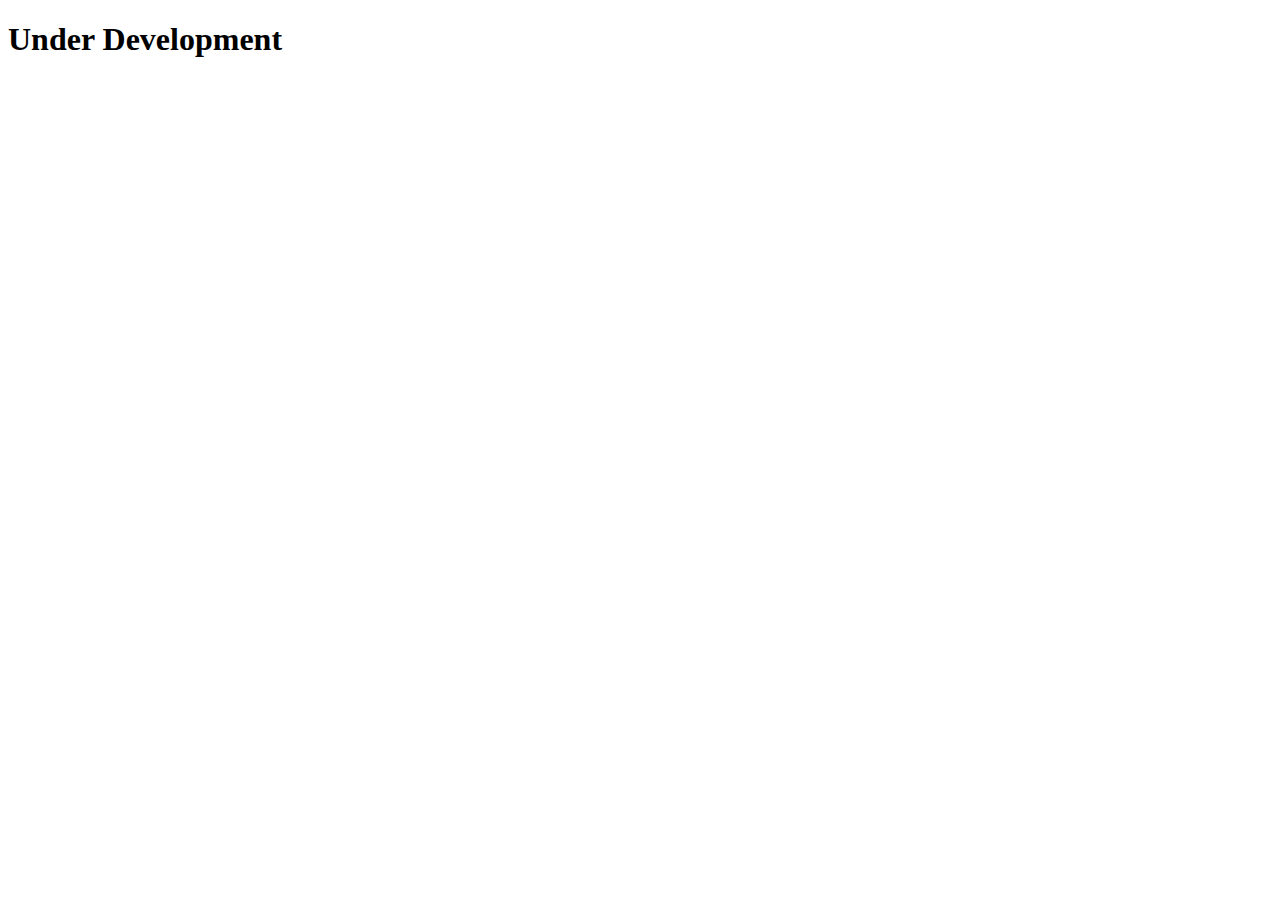
<file: prueba.html>
<!DOCTYPE html>
<html lang="es">
<head>
    <meta charset="UTF-8">
    <meta name="viewport" content="width=device-width, initial-scale=1.0">
    <title>Tabla con 10 columnas</title>
    <style>
        table {
            width: 100%;
            border-collapse: collapse;
        }
        th, td {
            border: 1px solid black;
            padding: 8px;
            text-align: center;
        }
    </style>
</head>
<body>


<h1> Under Development </h1>

</body>
</html>
</file>
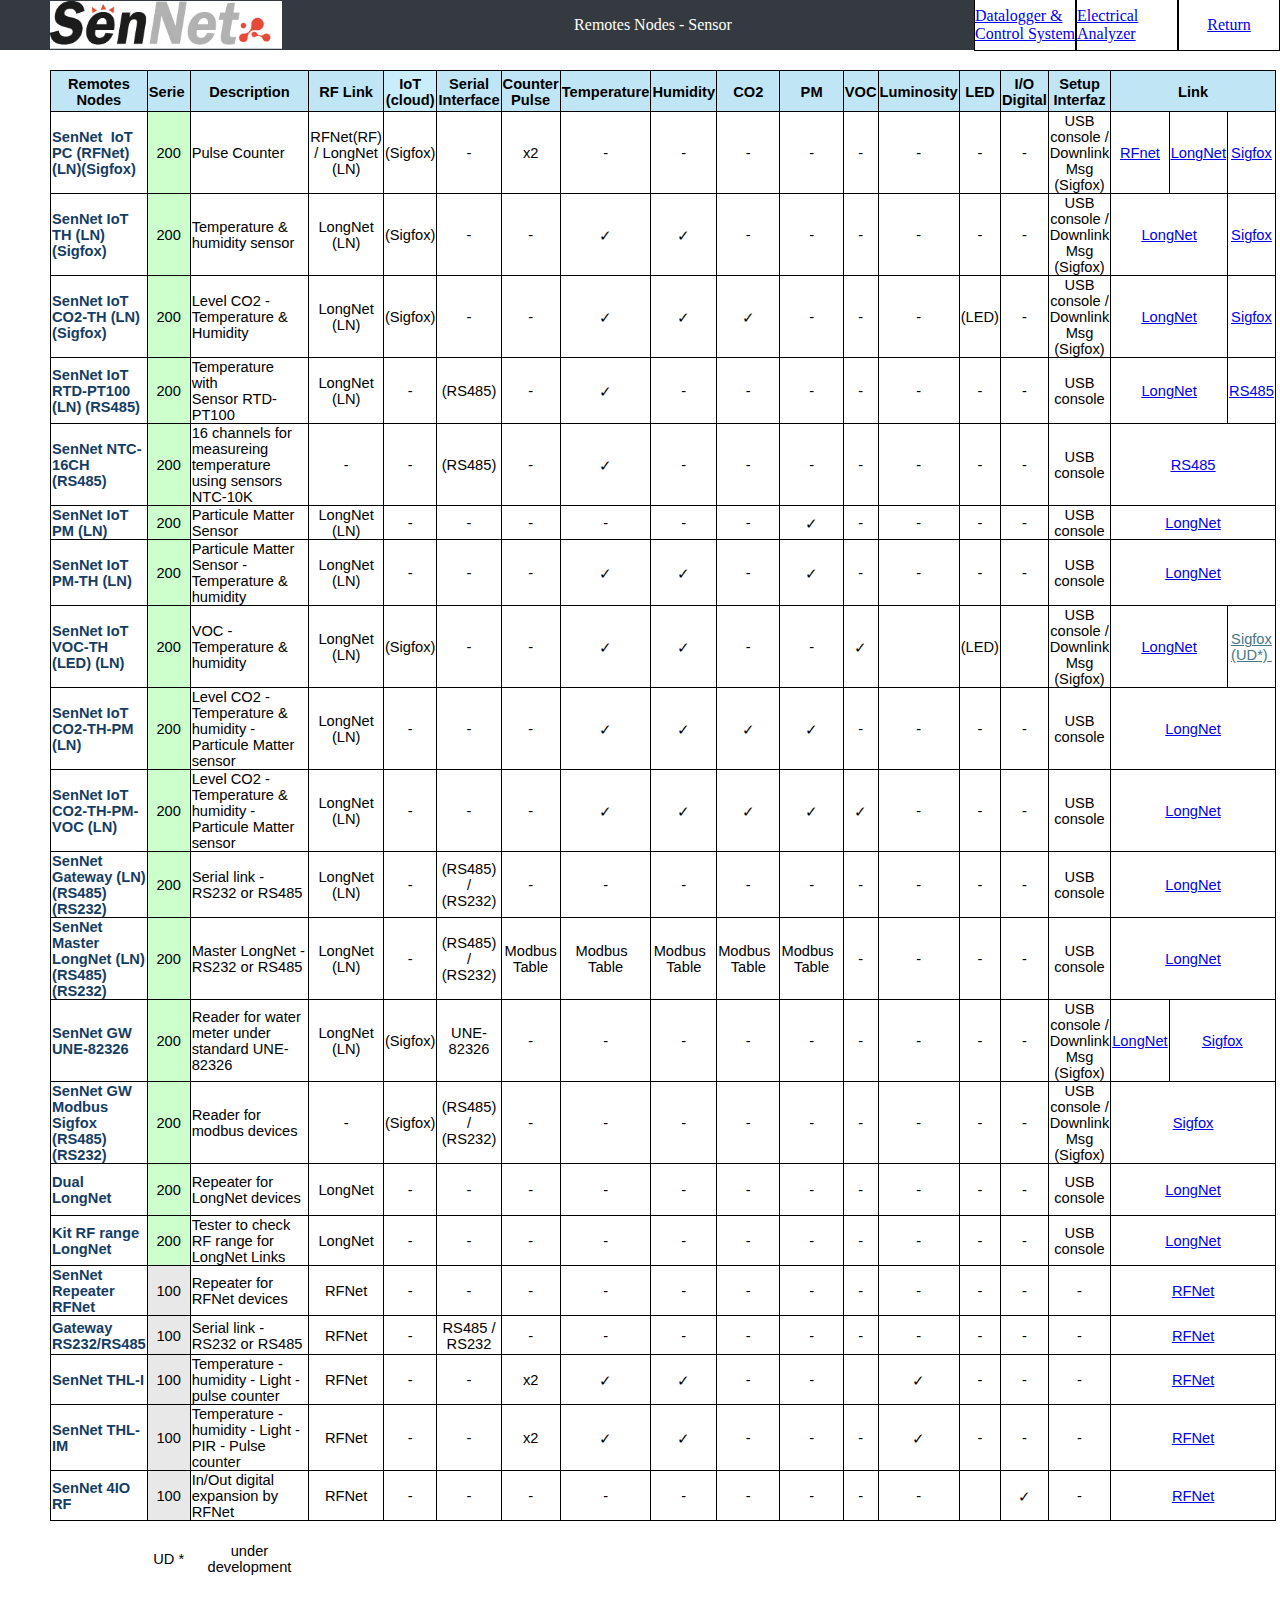
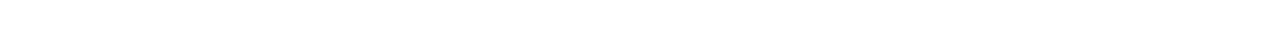
<file: Remotas.html>
<!DOCTYPE html>
<html lang="en">
<head>
  <meta charset="UTF-8">
  <meta name="viewport" content="width=device-width, initial-scale=1.0">
  <link rel="stylesheet" href="css/Remotas.css">
  <title>SenNet Product Selector</title>  
</head>

<style id="Equipos_SenNet_30985_Styles"><!--table
	{mso-displayed-decimal-separator:"\.";
	mso-displayed-thousand-separator:"\.";}
.xl6524343
	{padding-top:1px;
	padding-right:1px;
	padding-left:1px;
	mso-ignore:padding;
	color:black;
	font-size:11.0pt;
	font-weight:400;
	font-style:normal;
	text-decoration:none;
	font-family:"Aptos Narrow", sans-serif;
	mso-font-charset:0;
	mso-number-format:"dd\\-mmm";
	text-align:center;
	vertical-align:middle;
	border:.5pt solid windowtext;
	background:white;
	mso-pattern:black none;
	white-space:normal;}
.xl6624343
	{padding-top:1px;
	padding-right:1px;
	padding-left:1px;
	mso-ignore:padding;
	color:black;
	font-size:11.0pt;
	font-weight:400;
	font-style:normal;
	text-decoration:none;
	font-family:"Aptos Narrow", sans-serif;
	mso-font-charset:0;
	mso-number-format:General;
	text-align:center;
	vertical-align:middle;
	border:.5pt solid windowtext;
	background:white;
	mso-pattern:black none;
	white-space:normal;}
.xl6724343
	{padding-top:1px;
	padding-right:1px;
	padding-left:1px;
	mso-ignore:padding;
	color:black;
	font-size:11.0pt;
	font-weight:700;
	font-style:normal;
	text-decoration:none;
	font-family:"Aptos Narrow", sans-serif;
	mso-font-charset:0;
	mso-number-format:General;
	text-align:center;
	vertical-align:middle;
	border:.5pt solid windowtext;
	background:#C0E6F5;
	mso-pattern:black none;
	white-space:normal;}
.xl6824343
	{padding-top:1px;
	padding-right:1px;
	padding-left:1px;
	mso-ignore:padding;
	color:black;
	font-size:11.0pt;
	font-weight:400;
	font-style:normal;
	text-decoration:none;
	font-family:"Aptos Narrow", sans-serif;
	mso-font-charset:0;
	mso-number-format:General;
	text-align:center;
	vertical-align:middle;
	border:.5pt solid windowtext;
	background:#E8E8E8;
	mso-pattern:black none;
	white-space:normal;}
.xl6924343
	{padding-top:1px;
	padding-right:1px;
	padding-left:1px;
	mso-ignore:padding;
	color:black;
	font-size:11.0pt;
	font-weight:400;
	font-style:normal;
	text-decoration:none;
	font-family:"Aptos Narrow", sans-serif;
	mso-font-charset:0;
	mso-number-format:General;
	text-align:center;
	vertical-align:middle;
	border:.5pt solid windowtext;
	background:#CCFFCC;
	mso-pattern:black none;
	white-space:normal;}
.xl7024343
	{padding-top:1px;
	padding-right:1px;
	padding-left:1px;
	mso-ignore:padding;
	color:#467886;
	font-size:11.0pt;
	font-weight:400;
	font-style:normal;
	text-decoration:underline;
	text-underline-style:single;
	font-family:"Aptos Narrow", sans-serif;
	mso-font-charset:0;
	mso-number-format:General;
	text-align:center;
	vertical-align:middle;
	border:.5pt solid windowtext;
	background:white;
	mso-pattern:black none;
	white-space:normal;}
.xl7124343
	{padding-top:1px;
	padding-right:1px;
	padding-left:1px;
	mso-ignore:padding;
	color:black;
	font-size:11.0pt;
	font-weight:400;
	font-style:normal;
	text-decoration:none;
	font-family:"Aptos Narrow", sans-serif;
	mso-font-charset:0;
	mso-number-format:General;
	text-align:center;
	vertical-align:middle;
	mso-background-source:auto;
	mso-pattern:auto;
	white-space:normal;}
.xl7224343
	{padding-top:1px;
	padding-right:1px;
	padding-left:1px;
	mso-ignore:padding;
	color:black;
	font-size:11.0pt;
	font-weight:400;
	font-style:normal;
	text-decoration:none;
	font-family:"Aptos Narrow", sans-serif;
	mso-font-charset:0;
	mso-number-format:General;
	text-align:center;
	vertical-align:middle;
	background:white;
	mso-pattern:black none;
	white-space:normal;}
.xl7324343
	{padding-top:1px;
	padding-right:1px;
	padding-left:1px;
	mso-ignore:padding;
	color:black;
	font-size:11.0pt;
	font-weight:400;
	font-style:normal;
	text-decoration:none;
	font-family:"Aptos Narrow", sans-serif;
	mso-font-charset:0;
	mso-number-format:General;
	text-align:center;
	vertical-align:middle;
	border:.5pt solid windowtext;
	mso-background-source:auto;
	mso-pattern:auto;
	white-space:normal;}
.xl7424343
	{padding-top:1px;
	padding-right:1px;
	padding-left:1px;
	mso-ignore:padding;
	color:black;
	font-size:11.0pt;
	font-weight:700;
	font-style:normal;
	text-decoration:none;
	font-family:"Aptos Narrow", sans-serif;
	mso-font-charset:0;
	mso-number-format:General;
	text-align:center;
	vertical-align:middle;
	border:.5pt solid windowtext;
	background:#CAEDFB;
	mso-pattern:black none;
	white-space:normal;}
.xl7524343
	{padding-top:1px;
	padding-right:1px;
	padding-left:1px;
	mso-ignore:padding;
	color:black;
	font-size:11.0pt;
	font-weight:400;
	font-style:normal;
	text-decoration:none;
	font-family:"Aptos Narrow", sans-serif;
	mso-font-charset:0;
	mso-number-format:General;
	text-align:left;
	vertical-align:middle;
	border:.5pt solid windowtext;
	background:white;
	mso-pattern:black none;
	white-space:normal;}
.xl7624343
	{padding-top:1px;
	padding-right:1px;
	padding-left:1px;
	mso-ignore:padding;
	color:#467886;
	font-size:11.0pt;
	font-weight:400;
	font-style:normal;
	text-decoration:underline;
	text-underline-style:single;
	font-family:"Aptos Narrow", sans-serif;
	mso-font-charset:0;
	mso-number-format:General;
	text-align:center;
	vertical-align:middle;
	background:white;
	mso-pattern:black none;
	white-space:normal;}
.xl7724343
	{padding-top:1px;
	padding-right:1px;
	padding-left:1px;
	mso-ignore:padding;
	color:#153D64;
	font-size:11.0pt;
	font-weight:700;
	font-style:normal;
	text-decoration:none;
	font-family:"Aptos Narrow", sans-serif;
	mso-font-charset:0;
	mso-number-format:General;
	text-align:left;
	vertical-align:middle;
	border:.5pt solid windowtext;
	background:white;
	mso-pattern:black none;
	white-space:normal;}
.xl7824343
	{padding-top:1px;
	padding-right:1px;
	padding-left:1px;
	mso-ignore:padding;
	color:#153D64;
	font-size:11.0pt;
	font-weight:700;
	font-style:normal;
	text-decoration:none;
	font-family:"Aptos Narrow", sans-serif;
	mso-font-charset:0;
	mso-number-format:General;
	text-align:left;
	vertical-align:middle;
	border:.5pt solid windowtext;
	mso-background-source:auto;
	mso-pattern:auto;
	white-space:normal;}
.xl7924343
	{padding-top:1px;
	padding-right:1px;
	padding-left:1px;
	mso-ignore:padding;
	color:#467886;
	font-size:11.0pt;
	font-weight:400;
	font-style:normal;
	text-decoration:underline;
	text-underline-style:single;
	font-family:"Aptos Narrow", sans-serif;
	mso-font-charset:0;
	mso-number-format:General;
	text-align:center;
	vertical-align:middle;
	border-top:.5pt solid windowtext;
	border-right:none;
	border-bottom:.5pt solid windowtext;
	border-left:.5pt solid windowtext;
	background:white;
	mso-pattern:black none;
	white-space:normal;}
.xl8024343
	{padding-top:1px;
	padding-right:1px;
	padding-left:1px;
	mso-ignore:padding;
	color:#467886;
	font-size:11.0pt;
	font-weight:400;
	font-style:normal;
	text-decoration:underline;
	text-underline-style:single;
	font-family:"Aptos Narrow", sans-serif;
	mso-font-charset:0;
	mso-number-format:General;
	text-align:center;
	vertical-align:middle;
	border-top:.5pt solid windowtext;
	border-right:.5pt solid windowtext;
	border-bottom:.5pt solid windowtext;
	border-left:none;
	background:white;
	mso-pattern:black none;
	white-space:normal;}
.xl8124343
	{padding-top:1px;
	padding-right:1px;
	padding-left:1px;
	mso-ignore:padding;
	color:#467886;
	font-size:11.0pt;
	font-weight:400;
	font-style:normal;
	text-decoration:underline;
	text-underline-style:single;
	font-family:"Aptos Narrow", sans-serif;
	mso-font-charset:0;
	mso-number-format:General;
	text-align:center;
	vertical-align:middle;
	border-top:.5pt solid windowtext;
	border-right:none;
	border-bottom:.5pt solid windowtext;
	border-left:none;
	background:white;
	mso-pattern:black none;
	white-space:normal;}

--></style>

<body>
  <section class="pegao">
    <section>
        <img src="css/image/imagenes/Logo_IOT sin slogan sin iot-2023 (1).jpg" alt="Imagen SENNET">
    </section>
    <section>
    <p style="color:white;"> Remotes Nodes - Sensor</p>
    </section>
    <section class="enlace">
    <div class="DL"><a href="DL.html">Datalogger & Control System</a></div>
    <div class="Analizadores"><a href="Analizadores.html">Electrical Analyzer</a></div>
    <div class="Index"><a href="index.html">Return</a></div>
  </section>
  </section>
 
  <table class="tabla1">
 <col class=xl7124343 width=294 style='mso-width-source:userset;mso-width-alt:
 10752;width:221pt'>
 <col class=xl7124343 width=80 style='width:60pt'>
 <col class=xl7124343 width=215 style='mso-width-source:userset;mso-width-alt:
 7862;width:161pt'>
 <col class=xl7124343 width=95 style='mso-width-source:userset;mso-width-alt:
 3474;width:71pt'>
 <col class=xl7124343 width=63 style='mso-width-source:userset;mso-width-alt:
 2304;width:47pt'>
 <col class=xl7124343 width=110 style='mso-width-source:userset;mso-width-alt:
 4022;width:83pt'>
 <col class=xl7124343 width=65 style='mso-width-source:userset;mso-width-alt:
 2377;width:49pt'>
 <col class=xl7124343 width=94 style='mso-width-source:userset;mso-width-alt:
 3437;width:71pt'>
 <col class=xl7124343 width=66 style='mso-width-source:userset;mso-width-alt:
 2413;width:50pt'>
 <col class=xl7124343 width=60 style='mso-width-source:userset;mso-width-alt:
 2194;width:45pt'>
 <col class=xl7124343 width=61 style='mso-width-source:userset;mso-width-alt:
 2230;width:46pt'>
 <col class=xl7124343 width=48 style='mso-width-source:userset;mso-width-alt:
 1755;width:36pt'>
 <col class=xl7124343 width=81 style='mso-width-source:userset;mso-width-alt:
 2962;width:61pt'>
 <col class=xl7124343 width=50 style='mso-width-source:userset;mso-width-alt:
 1828;width:38pt'>
 <col class=xl7124343 width=88 style='mso-width-source:userset;mso-width-alt:
 3218;width:66pt'>
 <col class=xl7124343 width=171 style='mso-width-source:userset;mso-width-alt:
 6253;width:128pt'>
 <col class=xl7124343 width=66 style='mso-width-source:userset;mso-width-alt:
 2413;width:50pt'>
 <col class=xl7124343 width=62 style='mso-width-source:userset;mso-width-alt:
 2267;width:47pt'>
 <col class=xl7124343 width=56 style='mso-width-source:userset;mso-width-alt:
 2048;width:42pt'>
 <tr height=39 style='mso-height-source:userset;height:29.25pt'>
  <td height=39 class=xl6724343 width=294 style='height:29.25pt;width:221pt'>Remotes
  Nodes</td>
  <td class=xl6724343 width=80 style='border-left:none;width:60pt'>Serie<span
  style='mso-spacerun:yes'> </span></td>
  <td class=xl6724343 width=215 style='border-left:none;width:161pt'>Description</td>
  <td class=xl6724343 width=95 style='border-left:none;width:71pt'>RF Link</td>
  <td class=xl7424343 width=63 style='border-left:none;width:47pt'>IoT (cloud)</td>
  <td class=xl6724343 width=110 style='border-left:none;width:83pt'>Serial
  Interface</td>
  <td class=xl6724343 width=65 style='border-left:none;width:49pt'>Counter
  Pulse</td>
  <td class=xl6724343 width=94 style='border-left:none;width:71pt'>Temperature</td>
  <td class=xl6724343 width=66 style='border-left:none;width:50pt'>Humidity</td>
  <td class=xl6724343 width=60 style='border-left:none;width:45pt'>CO2</td>
  <td class=xl6724343 width=61 style='border-left:none;width:46pt'>PM</td>
  <td class=xl6724343 width=48 style='border-left:none;width:36pt'>VOC</td>
  <td class=xl6724343 width=81 style='border-left:none;width:61pt'>Luminosity</td>
  <td class=xl6724343 width=50 style='border-left:none;width:38pt'>LED</td>
  <td class=xl6724343 width=88 style='border-left:none;width:66pt'>I/O Digital</td>
  <td class=xl6724343 width=171 style='border-left:none;width:128pt'>Setup
  Interfaz</td>
  <td colspan=3 class=xl6724343 width=184 style='border-left:none;width:139pt'>Link</td>
 </tr>
 <tr height=50 style='mso-height-source:userset;height:37.5pt'>
  <td height=50 class=xl7724343 width=294 style='height:37.5pt;border-top:none;
  width:221pt'>SenNet<span style='mso-spacerun:yes'>  </span>IoT PC
  (RFNet)(LN)(Sigfox)</td>
  <td class=xl6924343 width=80 style='border-top:none;border-left:none;
  width:60pt'>200</td>
  <td class=xl7524343 width=215 style='border-top:none;border-left:none;
  width:161pt'>Pulse Counter</td>
  <td class=xl6624343 width=95 style='border-top:none;border-left:none;
  width:71pt'>RFNet(RF) / LongNet (LN)</td>
  <td class=xl6624343 width=63 style='border-top:none;border-left:none;
  width:47pt'>(Sigfox)</td>
  <td class=xl6624343 width=110 style='border-top:none;border-left:none;
  width:83pt'>-</td>
  <td class=xl6524343 width=65 style='border-top:none;border-left:none;
  width:49pt'>x2</td>
  <td class=xl6624343 width=94 style='border-top:none;border-left:none;
  width:71pt'>-</td>
  <td class=xl6624343 width=66 style='border-top:none;border-left:none;
  width:50pt'>-</td>
  <td class=xl6624343 width=60 style='border-top:none;border-left:none;
  width:45pt'>-</td>
  <td class=xl6624343 width=61 style='border-top:none;border-left:none;
  width:46pt'>-</td>
  <td class=xl6624343 width=48 style='border-top:none;border-left:none;
  width:36pt'>-</td>
  <td class=xl6624343 width=81 style='border-top:none;border-left:none;
  width:61pt'>-</td>
  <td class=xl6624343 width=50 style='border-top:none;border-left:none;
  width:38pt'>-</td>
  <td class=xl6624343 width=88 style='border-top:none;border-left:none;
  width:66pt'>-</td>
  <td class=xl6624343 width=171 style='border-top:none;border-left:none;
  width:128pt'>USB console / Downlink Msg (Sigfox)</td>
  <td class=xl7024343 width=66 style='border-top:none;border-left:none;
  width:50pt'><a
  href="https://raw.githubusercontent.com/sennet-info/datasheet-SenNet/master/Remotas/RFNet/PulseCounter-RFnet.pdf">RFnet</a></td>
  <td class=xl7024343 width=62 style='border-top:none;border-left:none;
  width:47pt'><a
  href="https://raw.githubusercontent.com/sennet-info/datasheet-SenNet/refs/heads/master/Remotas/LongNet/PC-LongNet.pdf">LongNet</a></td>
  <td class=xl7024343 width=56 style='border-top:none;border-left:none;
  width:42pt'><a
  href="https://raw.githubusercontent.com/sennet-info/datasheet-SenNet/master/Remotas/Sigfox/PulseCounter_Sigfox.pdf">Sigfox</a></td>
 </tr>
 <tr height=42 style='mso-height-source:userset;height:31.5pt'>
  <td height=42 class=xl7824343 width=294 style='height:31.5pt;border-top:none;
  width:221pt'>SenNet IoT TH (LN) (Sigfox)</td>
  <td class=xl6924343 width=80 style='border-top:none;border-left:none;
  width:60pt'>200</td>
  <td class=xl7524343 width=215 style='border-top:none;border-left:none;
  width:161pt'>Temperature &amp; humidity sensor</td>
  <td class=xl6624343 width=95 style='border-top:none;border-left:none;
  width:71pt'>LongNet (LN)</td>
  <td class=xl6624343 width=63 style='border-top:none;border-left:none;
  width:47pt'>(Sigfox)</td>
  <td class=xl6624343 width=110 style='border-top:none;border-left:none;
  width:83pt'>-</td>
  <td class=xl7324343 width=65 style='border-top:none;border-left:none;
  width:49pt'>-</td>
  <td class=xl7324343 width=94 style='border-top:none;border-left:none;
  width:71pt'>&#10003;</td>
  <td class=xl7324343 width=66 style='border-top:none;border-left:none;
  width:50pt'>&#10003;</td>
  <td class=xl7324343 width=60 style='border-top:none;border-left:none;
  width:45pt'>-</td>
  <td class=xl7324343 width=61 style='border-top:none;border-left:none;
  width:46pt'>-</td>
  <td class=xl7324343 width=48 style='border-top:none;border-left:none;
  width:36pt'>-</td>
  <td class=xl7324343 width=81 style='border-top:none;border-left:none;
  width:61pt'>-</td>
  <td class=xl7324343 width=50 style='border-top:none;border-left:none;
  width:38pt'>-</td>
  <td class=xl7324343 width=88 style='border-top:none;border-left:none;
  width:66pt'>-</td>
  <td class=xl6624343 width=171 style='border-top:none;border-left:none;
  width:128pt'>USB console / Downlink Msg (Sigfox)</td>
  <td colspan=2 class=xl7924343 width=128 style='border-right:.5pt solid black;
  border-left:none;width:97pt'><a
  href="https://raw.githubusercontent.com/sennet-info/datasheet-SenNet/master/Remotas/LongNet/TH-LongNet.pdf">LongNet</a></td>
  <td class=xl7024343 width=56 style='border-top:none;border-left:none;
  width:42pt'><a
  href="https://raw.githubusercontent.com/sennet-info/datasheet-SenNet/master/Remotas/Sigfox/TH_Sigfox.pdf">Sigfox</a></td>
 </tr>
 <tr height=42 style='mso-height-source:userset;height:31.5pt'>
  <td height=42 class=xl7824343 width=294 style='height:31.5pt;border-top:none;
  width:221pt'>SenNet IoT CO2-TH (LN) (Sigfox)</td>
  <td class=xl6924343 width=80 style='border-top:none;border-left:none;
  width:60pt'>200</td>
  <td class=xl7524343 width=215 style='border-top:none;border-left:none;
  width:161pt'>Level CO2 - Temperature &amp; Humidity</td>
  <td class=xl6624343 width=95 style='border-top:none;border-left:none;
  width:71pt'>LongNet (LN)</td>
  <td class=xl6624343 width=63 style='border-top:none;border-left:none;
  width:47pt'>(Sigfox)</td>
  <td class=xl6624343 width=110 style='border-top:none;border-left:none;
  width:83pt'>-</td>
  <td class=xl7324343 width=65 style='border-top:none;border-left:none;
  width:49pt'>-</td>
  <td class=xl7324343 width=94 style='border-top:none;border-left:none;
  width:71pt'>&#10003;</td>
  <td class=xl7324343 width=66 style='border-top:none;border-left:none;
  width:50pt'>&#10003;</td>
  <td class=xl7324343 width=60 style='border-top:none;border-left:none;
  width:45pt'>&#10003;</td>
  <td class=xl7324343 width=61 style='border-top:none;border-left:none;
  width:46pt'>-</td>
  <td class=xl7324343 width=48 style='border-top:none;border-left:none;
  width:36pt'>-</td>
  <td class=xl7324343 width=81 style='border-top:none;border-left:none;
  width:61pt'>-</td>
  <td class=xl6624343 width=50 style='border-top:none;border-left:none;
  width:38pt'>(LED)</td>
  <td class=xl7324343 width=88 style='border-top:none;border-left:none;
  width:66pt'>-</td>
  <td class=xl6624343 width=171 style='border-top:none;border-left:none;
  width:128pt'>USB console / Downlink Msg (Sigfox)</td>
  <td colspan=2 class=xl7924343 width=128 style='border-right:.5pt solid black;
  border-left:none;width:97pt'><a
  href="https://raw.githubusercontent.com/sennet-info/datasheet-SenNet/master/Remotas/LongNet/CO2-TH-LongNet.pdf">LongNet</a></td>
  <td class=xl7024343 width=56 style='border-top:none;border-left:none;
  width:42pt'><a
  href="https://raw.githubusercontent.com/sennet-info/datasheet-SenNet/master/Remotas/Sigfox/CO2-TH_Sigfox.pdf">Sigfox</a></td>
 </tr>
 <tr height=42 style='mso-height-source:userset;height:31.5pt'>
  <td height=42 class=xl7824343 width=294 style='height:31.5pt;border-top:none;
  width:221pt'>SenNet IoT RTD-PT100 (LN) (RS485)</td>
  <td class=xl6924343 width=80 style='border-top:none;border-left:none;
  width:60pt'>200</td>
  <td class=xl7524343 width=215 style='border-top:none;border-left:none;
  width:161pt'>Temperature with<span
  style='mso-spacerun:yes'>                       </span>Sensor RTD-PT100</td>
  <td class=xl6624343 width=95 style='border-top:none;border-left:none;
  width:71pt'>LongNet (LN)</td>
  <td class=xl6624343 width=63 style='border-top:none;border-left:none;
  width:47pt'>-</td>
  <td class=xl6624343 width=110 style='border-top:none;border-left:none;
  width:83pt'>(RS485)</td>
  <td class=xl7324343 width=65 style='border-top:none;border-left:none;
  width:49pt'>-</td>
  <td class=xl7324343 width=94 style='border-top:none;border-left:none;
  width:71pt'>&#10003;</td>
  <td class=xl7324343 width=66 style='border-top:none;border-left:none;
  width:50pt'>-</td>
  <td class=xl7324343 width=60 style='border-top:none;border-left:none;
  width:45pt'>-</td>
  <td class=xl7324343 width=61 style='border-top:none;border-left:none;
  width:46pt'>-</td>
  <td class=xl7324343 width=48 style='border-top:none;border-left:none;
  width:36pt'>-</td>
  <td class=xl7324343 width=81 style='border-top:none;border-left:none;
  width:61pt'>-</td>
  <td class=xl7324343 width=50 style='border-top:none;border-left:none;
  width:38pt'>-</td>
  <td class=xl7324343 width=88 style='border-top:none;border-left:none;
  width:66pt'>-</td>
  <td class=xl6624343 width=171 style='border-top:none;border-left:none;
  width:128pt'>USB console</td>
  <td colspan=2 class=xl7924343 width=128 style='border-right:.5pt solid black;
  border-left:none;width:97pt'><a
  href="https://raw.githubusercontent.com/sennet-info/datasheet-SenNet/master/Remotas/LongNet/RTD-PT100-LongNet.pdf">LongNet</a></td>
  <td class=xl7024343 width=56 style='border-top:none;border-left:none;
  width:42pt'><a
  href="https://raw.githubusercontent.com/sennet-info/datasheet-SenNet/master/Remotas/RS485/RTD-PT100%20RS485.pdf">RS485</a></td>
 </tr>
 <tr height=62 style='mso-height-source:userset;height:46.5pt'>
  <td height=62 class=xl7824343 width=294 style='height:46.5pt;border-top:none;
  width:221pt'>SenNet NTC-16CH (RS485)</td>
  <td class=xl6924343 width=80 style='border-top:none;border-left:none;
  width:60pt'>200</td>
  <td class=xl7524343 width=215 style='border-top:none;border-left:none;
  width:161pt'>16 channels for measureing temperature using sensors NTC-10K</td>
  <td class=xl6624343 width=95 style='border-top:none;border-left:none;
  width:71pt'>-</td>
  <td class=xl6624343 width=63 style='border-top:none;border-left:none;
  width:47pt'>-</td>
  <td class=xl6624343 width=110 style='border-top:none;border-left:none;
  width:83pt'>(RS485)</td>
  <td class=xl7324343 width=65 style='border-top:none;border-left:none;
  width:49pt'>-</td>
  <td class=xl7324343 width=94 style='border-top:none;border-left:none;
  width:71pt'>&#10003;</td>
  <td class=xl7324343 width=66 style='border-top:none;border-left:none;
  width:50pt'>-</td>
  <td class=xl7324343 width=60 style='border-top:none;border-left:none;
  width:45pt'>-</td>
  <td class=xl7324343 width=61 style='border-top:none;border-left:none;
  width:46pt'>-</td>
  <td class=xl7324343 width=48 style='border-top:none;border-left:none;
  width:36pt'>-</td>
  <td class=xl7324343 width=81 style='border-top:none;border-left:none;
  width:61pt'>-</td>
  <td class=xl7324343 width=50 style='border-top:none;border-left:none;
  width:38pt'>-</td>
  <td class=xl7324343 width=88 style='border-top:none;border-left:none;
  width:66pt'>-</td>
  <td class=xl6624343 width=171 style='border-top:none;border-left:none;
  width:128pt'>USB console</td>
  <td colspan=3 class=xl7924343 width=184 style='border-right:.5pt solid black;
  border-left:none;width:139pt'><a
  href="https://raw.githubusercontent.com/sennet-info/datasheet-SenNet/master/Remotas/RS485/NTC-16CH%20RS485.pdf">RS485</a></td>
 </tr>
 <tr height=30 style='mso-height-source:userset;height:22.5pt'>
  <td height=30 class=xl7824343 width=294 style='height:22.5pt;border-top:none;
  width:221pt'>SenNet IoT PM (LN)</td>
  <td class=xl6924343 width=80 style='border-top:none;border-left:none;
  width:60pt'>200</td>
  <td class=xl7524343 width=215 style='border-top:none;border-left:none;
  width:161pt'>Particule Matter Sensor</td>
  <td class=xl6624343 width=95 style='border-top:none;border-left:none;
  width:71pt'>LongNet (LN)</td>
  <td class=xl6624343 width=63 style='border-top:none;border-left:none;
  width:47pt'>-</td>
  <td class=xl6524343 width=110 style='border-top:none;border-left:none;
  width:83pt'>-</td>
  <td class=xl6524343 width=65 style='border-top:none;border-left:none;
  width:49pt'>-</td>
  <td class=xl6524343 width=94 style='border-top:none;border-left:none;
  width:71pt'>-</td>
  <td class=xl6524343 width=66 style='border-top:none;border-left:none;
  width:50pt'>-</td>
  <td class=xl6524343 width=60 style='border-top:none;border-left:none;
  width:45pt'>-</td>
  <td class=xl6524343 width=61 style='border-top:none;border-left:none;
  width:46pt'>&#10003;</td>
  <td class=xl6524343 width=48 style='border-top:none;border-left:none;
  width:36pt'>-</td>
  <td class=xl6524343 width=81 style='border-top:none;border-left:none;
  width:61pt'>-</td>
  <td class=xl6624343 width=50 style='border-top:none;border-left:none;
  width:38pt'>-</td>
  <td class=xl6624343 width=88 style='border-top:none;border-left:none;
  width:66pt'>-</td>
  <td class=xl6624343 width=171 style='border-top:none;border-left:none;
  width:128pt'>USB console</td>
  <td colspan=3 class=xl7024343 width=184 style='border-left:none;width:139pt'><a
  href="https://raw.githubusercontent.com/sennet-info/datasheet-SenNet/refs/heads/master/Remotas/LongNet/PM-LongNet.pdf">LongNet</a></td>
 </tr>
 <tr height=40 style='height:30.0pt'>
  <td height=40 class=xl7824343 width=294 style='height:30.0pt;border-top:none;
  width:221pt'>SenNet IoT PM-TH (LN)</td>
  <td class=xl6924343 width=80 style='border-top:none;border-left:none;
  width:60pt'>200</td>
  <td class=xl7524343 width=215 style='border-top:none;border-left:none;
  width:161pt'>Particule Matter Sensor - Temperature &amp; humidity</td>
  <td class=xl6624343 width=95 style='border-top:none;border-left:none;
  width:71pt'>LongNet (LN)</td>
  <td class=xl6624343 width=63 style='border-top:none;border-left:none;
  width:47pt'>-</td>
  <td class=xl6524343 width=110 style='border-top:none;border-left:none;
  width:83pt'>-</td>
  <td class=xl6524343 width=65 style='border-top:none;border-left:none;
  width:49pt'>-</td>
  <td class=xl6524343 width=94 style='border-top:none;border-left:none;
  width:71pt'>&#10003;</td>
  <td class=xl6524343 width=66 style='border-top:none;border-left:none;
  width:50pt'>&#10003;</td>
  <td class=xl6524343 width=60 style='border-top:none;border-left:none;
  width:45pt'>-</td>
  <td class=xl6524343 width=61 style='border-top:none;border-left:none;
  width:46pt'>&#10003;</td>
  <td class=xl6524343 width=48 style='border-top:none;border-left:none;
  width:36pt'>-</td>
  <td class=xl6524343 width=81 style='border-top:none;border-left:none;
  width:61pt'>-</td>
  <td class=xl6624343 width=50 style='border-top:none;border-left:none;
  width:38pt'>-</td>
  <td class=xl6624343 width=88 style='border-top:none;border-left:none;
  width:66pt'>-</td>
  <td class=xl6624343 width=171 style='border-top:none;border-left:none;
  width:128pt'>USB console</td>
  <td colspan=3 class=xl7024343 width=184 style='border-left:none;width:139pt'><a
  href="https://raw.githubusercontent.com/sennet-info/datasheet-SenNet/master/Remotas/LongNet/PM-LongNet.pdf">LongNet</a></td>
 </tr>
 <tr height=40 style='height:30.0pt'>
  <td height=40 class=xl7824343 width=294 style='height:30.0pt;border-top:none;
  width:221pt'>SenNet IoT VOC-TH (LED) (LN)</td>
  <td class=xl6924343 width=80 style='border-top:none;border-left:none;
  width:60pt'>200</td>
  <td class=xl7524343 width=215 style='border-top:none;border-left:none;
  width:161pt'>VOC - Temperature &amp; humidity</td>
  <td class=xl6624343 width=95 style='border-top:none;border-left:none;
  width:71pt'>LongNet (LN)</td>
  <td class=xl6624343 width=63 style='border-top:none;border-left:none;
  width:47pt'>(Sigfox)</td>
  <td class=xl6524343 width=110 style='border-top:none;border-left:none;
  width:83pt'>-</td>
  <td class=xl6524343 width=65 style='border-top:none;border-left:none;
  width:49pt'>-</td>
  <td class=xl6524343 width=94 style='border-top:none;border-left:none;
  width:71pt'>&#10003;</td>
  <td class=xl6524343 width=66 style='border-top:none;border-left:none;
  width:50pt'>&#10003;</td>
  <td class=xl6524343 width=60 style='border-top:none;border-left:none;
  width:45pt'>-</td>
  <td class=xl6524343 width=61 style='border-top:none;border-left:none;
  width:46pt'>-</td>
  <td class=xl6524343 width=48 style='border-top:none;border-left:none;
  width:36pt'>&#10003;</td>
  <td class=xl6524343 width=81 style='border-top:none;border-left:none;
  width:61pt'>&nbsp;</td>
  <td class=xl6624343 width=50 style='border-top:none;border-left:none;
  width:38pt'>(LED)</td>
  <td class=xl6624343 width=88 style='border-top:none;border-left:none;
  width:66pt'>&nbsp;</td>
  <td class=xl6624343 width=171 style='border-top:none;border-left:none;
  width:128pt'>USB console / Downlink Msg (Sigfox)</td>
  <td colspan=2 class=xl7024343 width=128 style='border-left:none;width:97pt'><a
  href="https://raw.githubusercontent.com/sennet-info/datasheet-SenNet/master/Remotas/LongNet/PC-LongNet.pdf">LongNet</a></td>
  <td class=xl7024343 width=56 style='border-top:none;border-left:none;
  width:42pt'>Sigfox (UD*)<span style='mso-spacerun:yes'> </span></td>
 </tr>
 <tr height=46 style='mso-height-source:userset;height:34.5pt'>
  <td height=46 class=xl7824343 width=294 style='height:34.5pt;border-top:none;
  width:221pt'>SenNet IoT CO2-TH-PM (LN)</td>
  <td class=xl6924343 width=80 style='border-top:none;border-left:none;
  width:60pt'>200</td>
  <td class=xl7524343 width=215 style='border-top:none;border-left:none;
  width:161pt'>Level CO2 - Temperature &amp; humidity - Particule Matter sensor</td>
  <td class=xl6624343 width=95 style='border-top:none;border-left:none;
  width:71pt'>LongNet (LN)</td>
  <td class=xl6624343 width=63 style='border-top:none;border-left:none;
  width:47pt'>-</td>
  <td class=xl6624343 width=110 style='border-top:none;border-left:none;
  width:83pt'>-</td>
  <td class=xl6624343 width=65 style='border-top:none;border-left:none;
  width:49pt'>-</td>
  <td class=xl6624343 width=94 style='border-top:none;border-left:none;
  width:71pt'>&#10003;</td>
  <td class=xl6624343 width=66 style='border-top:none;border-left:none;
  width:50pt'>&#10003;</td>
  <td class=xl6624343 width=60 style='border-top:none;border-left:none;
  width:45pt'>&#10003;</td>
  <td class=xl6624343 width=61 style='border-top:none;border-left:none;
  width:46pt'>&#10003;</td>
  <td class=xl6624343 width=48 style='border-top:none;border-left:none;
  width:36pt'>-</td>
  <td class=xl6624343 width=81 style='border-top:none;border-left:none;
  width:61pt'>-</td>
  <td class=xl6624343 width=50 style='border-top:none;border-left:none;
  width:38pt'>-</td>
  <td class=xl6624343 width=88 style='border-top:none;border-left:none;
  width:66pt'>-</td>
  <td class=xl6624343 width=171 style='border-top:none;border-left:none;
  width:128pt'>USB console</td>
  <td colspan=3 class=xl7024343 width=184 style='border-left:none;width:139pt'><a
  href="https://raw.githubusercontent.com/sennet-info/datasheet-SenNet/master/Remotas/LongNet/CO2_TH-PM-LongNet.pdf">LongNet</a></td>
 </tr>
 <tr height=60 style='height:45.0pt'>
  <td height=60 class=xl7824343 width=294 style='height:45.0pt;border-top:none;
  width:221pt'>SenNet IoT CO2-TH-PM-VOC (LN)</td>
  <td class=xl6924343 width=80 style='border-top:none;border-left:none;
  width:60pt'>200</td>
  <td class=xl7524343 width=215 style='border-top:none;border-left:none;
  width:161pt'>Level CO2 - Temperature &amp; humidity - Particule Matter sensor</td>
  <td class=xl6624343 width=95 style='border-top:none;border-left:none;
  width:71pt'>LongNet (LN)</td>
  <td class=xl6624343 width=63 style='border-top:none;border-left:none;
  width:47pt'>-</td>
  <td class=xl6624343 width=110 style='border-top:none;border-left:none;
  width:83pt'>-</td>
  <td class=xl6624343 width=65 style='border-top:none;border-left:none;
  width:49pt'>-</td>
  <td class=xl6624343 width=94 style='border-top:none;border-left:none;
  width:71pt'>&#10003;</td>
  <td class=xl6624343 width=66 style='border-top:none;border-left:none;
  width:50pt'>&#10003;</td>
  <td class=xl6624343 width=60 style='border-top:none;border-left:none;
  width:45pt'>&#10003;</td>
  <td class=xl6624343 width=61 style='border-top:none;border-left:none;
  width:46pt'>&#10003;</td>
  <td class=xl6624343 width=48 style='border-top:none;border-left:none;
  width:36pt'>&#10003;</td>
  <td class=xl6624343 width=81 style='border-top:none;border-left:none;
  width:61pt'>-</td>
  <td class=xl6624343 width=50 style='border-top:none;border-left:none;
  width:38pt'>-</td>
  <td class=xl6624343 width=88 style='border-top:none;border-left:none;
  width:66pt'>-</td>
  <td class=xl6624343 width=171 style='border-top:none;border-left:none;
  width:128pt'>USB console</td>
  <td colspan=3 class=xl7024343 width=184 style='border-left:none;width:139pt'><a
  href="https://raw.githubusercontent.com/sennet-info/datasheet-SenNet/master/Remotas/LongNet/CO2_TH-PM-VOC-LongNet.pdf">LongNet</a></td>
 </tr>
 <tr height=49 style='mso-height-source:userset;height:36.75pt'>
  <td height=49 class=xl7724343 width=294 style='height:36.75pt;border-top:
  none;width:221pt'>SenNet Gateway (LN) (RS485) (RS232)</td>
  <td class=xl6924343 width=80 style='border-top:none;border-left:none;
  width:60pt'>200</td>
  <td class=xl7524343 width=215 style='border-top:none;border-left:none;
  width:161pt'>Serial link - RS232 or RS485</td>
  <td class=xl6624343 width=95 style='border-top:none;border-left:none;
  width:71pt'>LongNet (LN)</td>
  <td class=xl6624343 width=63 style='border-top:none;border-left:none;
  width:47pt'>-</td>
  <td class=xl6624343 width=110 style='border-top:none;border-left:none;
  width:83pt'>(RS485) / (RS232)</td>
  <td class=xl6624343 width=65 style='border-top:none;border-left:none;
  width:49pt'>-</td>
  <td class=xl6624343 width=94 style='border-top:none;border-left:none;
  width:71pt'>-</td>
  <td class=xl6624343 width=66 style='border-top:none;border-left:none;
  width:50pt'>-</td>
  <td class=xl6624343 width=60 style='border-top:none;border-left:none;
  width:45pt'>-</td>
  <td class=xl6624343 width=61 style='border-top:none;border-left:none;
  width:46pt'>-</td>
  <td class=xl6624343 width=48 style='border-top:none;border-left:none;
  width:36pt'>-</td>
  <td class=xl6624343 width=81 style='border-top:none;border-left:none;
  width:61pt'>-</td>
  <td class=xl6624343 width=50 style='border-top:none;border-left:none;
  width:38pt'>-</td>
  <td class=xl6624343 width=88 style='border-top:none;border-left:none;
  width:66pt'>-</td>
  <td class=xl6624343 width=171 style='border-top:none;border-left:none;
  width:128pt'>USB console</td>
  <td colspan=3 class=xl7024343 width=184 style='border-left:none;width:139pt'><a
  href="https://raw.githubusercontent.com/sennet-info/datasheet-SenNet/master/Remotas/LongNet/Gateway-RS232-485-LongNet.pdf">LongNet</a></td>
 </tr>
 <tr height=49 style='mso-height-source:userset;height:36.75pt'>
  <td height=49 class=xl7724343 width=294 style='height:36.75pt;border-top:
  none;width:221pt'>SenNet Master LongNet (LN) (RS485) (RS232)</td>
  <td class=xl6924343 width=80 style='border-top:none;border-left:none;
  width:60pt'>200</td>
  <td class=xl7524343 width=215 style='border-top:none;border-left:none;
  width:161pt'>Master LongNet - RS232 or RS485<span
  style='mso-spacerun:yes'> </span></td>
  <td class=xl6624343 width=95 style='border-top:none;border-left:none;
  width:71pt'>LongNet (LN)</td>
  <td class=xl6624343 width=63 style='border-top:none;border-left:none;
  width:47pt'>-</td>
  <td class=xl6624343 width=110 style='border-top:none;border-left:none;
  width:83pt'>(RS485) / (RS232)</td>
  <td class=xl6624343 width=65 style='border-top:none;border-left:none;
  width:49pt'>Modbus Table</td>
  <td class=xl6624343 width=94 style='border-top:none;border-left:none;
  width:71pt'>Modbus<span style='mso-spacerun:yes'>   </span>Table</td>
  <td class=xl6624343 width=66 style='border-top:none;border-left:none;
  width:50pt'>Modbus<span style='mso-spacerun:yes'>   </span>Table</td>
  <td class=xl6624343 width=60 style='border-top:none;border-left:none;
  width:45pt'>Modbus<span style='mso-spacerun:yes'>   </span>Table</td>
  <td class=xl6624343 width=61 style='border-top:none;border-left:none;
  width:46pt'>Modbus<span style='mso-spacerun:yes'>   </span>Table</td>
  <td class=xl6624343 width=48 style='border-top:none;border-left:none;
  width:36pt'>-</td>
  <td class=xl6624343 width=81 style='border-top:none;border-left:none;
  width:61pt'>-</td>
  <td class=xl6624343 width=50 style='border-top:none;border-left:none;
  width:38pt'>-</td>
  <td class=xl6624343 width=88 style='border-top:none;border-left:none;
  width:66pt'>-</td>
  <td class=xl6624343 width=171 style='border-top:none;border-left:none;
  width:128pt'>USB console</td>
  <td colspan=3 class=xl7024343 width=184 style='border-left:none;width:139pt'><a
  href="https://raw.githubusercontent.com/sennet-info/datasheet-SenNet/master/Remotas/LongNet/Gateway-Modbus-LongNet-RS232-or-RS485.pdf">LongNet</a></td>
 </tr>
 <tr height=41 style='mso-height-source:userset;height:30.75pt'>
  <td height=41 class=xl7724343 width=294 style='height:30.75pt;border-top:
  none;width:221pt'>SenNet GW UNE-82326</td>
  <td class=xl6924343 width=80 style='border-top:none;border-left:none;
  width:60pt'>200</td>
  <td class=xl7524343 width=215 style='border-top:none;border-left:none;
  width:161pt'>Reader for water meter under standard UNE-82326</td>
  <td class=xl6624343 width=95 style='border-top:none;border-left:none;
  width:71pt'>LongNet (LN)</td>
  <td class=xl6624343 width=63 style='border-top:none;border-left:none;
  width:47pt'>(Sigfox)</td>
  <td class=xl6624343 width=110 style='border-top:none;border-left:none;
  width:83pt'>UNE-82326</td>
  <td class=xl6624343 width=65 style='border-top:none;border-left:none;
  width:49pt'>-</td>
  <td class=xl6624343 width=94 style='border-top:none;border-left:none;
  width:71pt'>-</td>
  <td class=xl6624343 width=66 style='border-top:none;border-left:none;
  width:50pt'>-</td>
  <td class=xl6624343 width=60 style='border-top:none;border-left:none;
  width:45pt'>-</td>
  <td class=xl6624343 width=61 style='border-top:none;border-left:none;
  width:46pt'>-</td>
  <td class=xl6624343 width=48 style='border-top:none;border-left:none;
  width:36pt'>-</td>
  <td class=xl6624343 width=81 style='border-top:none;border-left:none;
  width:61pt'>-</td>
  <td class=xl6624343 width=50 style='border-top:none;border-left:none;
  width:38pt'>-</td>
  <td class=xl6624343 width=88 style='border-top:none;border-left:none;
  width:66pt'>-</td>
  <td class=xl6624343 width=171 style='border-top:none;border-left:none;
  width:128pt'>USB console / Downlink Msg (Sigfox)</td>
  <td class=xl7024343 width=66 style='border-top:none;border-left:none;
  width:50pt'><a
  href="https://raw.githubusercontent.com/sennet-info/datasheet-SenNet/master/Remotas/LongNet/GW_UNE-82326_LongNet.pdf">LongNet</a></td>
  <td colspan=2 class=xl7024343 width=118 style='border-left:none;width:89pt'><a
  href="https://raw.githubusercontent.com/sennet-info/datasheet-SenNet/master/Remotas/Sigfox/GW_UNE-82326_Sigfox.pdf">Sigfox</a></td>
 </tr>
 <tr height=53 style='mso-height-source:userset;height:39.75pt'>
  <td height=53 class=xl7724343 width=294 style='height:39.75pt;border-top:
  none;width:221pt'>SenNet GW Modbus Sigfox (RS485) (RS232)</td>
  <td class=xl6924343 width=80 style='border-top:none;border-left:none;
  width:60pt'>200</td>
  <td class=xl7524343 width=215 style='border-top:none;border-left:none;
  width:161pt'>Reader for modbus devices</td>
  <td class=xl6624343 width=95 style='border-top:none;border-left:none;
  width:71pt'>-</td>
  <td class=xl6624343 width=63 style='border-top:none;border-left:none;
  width:47pt'>(Sigfox)</td>
  <td class=xl6624343 width=110 style='border-top:none;border-left:none;
  width:83pt'>(RS485) / (RS232)</td>
  <td class=xl6624343 width=65 style='border-top:none;border-left:none;
  width:49pt'>-</td>
  <td class=xl6624343 width=94 style='border-top:none;border-left:none;
  width:71pt'>-</td>
  <td class=xl6624343 width=66 style='border-top:none;border-left:none;
  width:50pt'>-</td>
  <td class=xl6624343 width=60 style='border-top:none;border-left:none;
  width:45pt'>-</td>
  <td class=xl6624343 width=61 style='border-top:none;border-left:none;
  width:46pt'>-</td>
  <td class=xl6624343 width=48 style='border-top:none;border-left:none;
  width:36pt'>-</td>
  <td class=xl6624343 width=81 style='border-top:none;border-left:none;
  width:61pt'>-</td>
  <td class=xl6624343 width=50 style='border-top:none;border-left:none;
  width:38pt'>-</td>
  <td class=xl6624343 width=88 style='border-top:none;border-left:none;
  width:66pt'>-</td>
  <td class=xl6624343 width=171 style='border-top:none;border-left:none;
  width:128pt'>USB console / Downlink Msg (Sigfox)</td>
  <td colspan=3 class=xl7024343 width=184 style='border-left:none;width:139pt'><a
  href="https://raw.githubusercontent.com/sennet-info/datasheet-SenNet/master/Remotas/Sigfox/Gateway_Modbus_Sigfox.pdf">Sigfox</a></td>
 </tr>
 <tr height=50 style='mso-height-source:userset;height:37.5pt'>
  <td height=50 class=xl7724343 width=294 style='height:37.5pt;border-top:none;
  width:221pt'>Dual LongNet</td>
  <td class=xl6924343 width=80 style='border-top:none;border-left:none;
  width:60pt'>200</td>
  <td class=xl7524343 width=215 style='border-top:none;border-left:none;
  width:161pt'>Repeater for LongNet devices</td>
  <td class=xl6624343 width=95 style='border-top:none;border-left:none;
  width:71pt'>LongNet</td>
  <td class=xl6624343 width=63 style='border-top:none;border-left:none;
  width:47pt'>-</td>
  <td class=xl6624343 width=110 style='border-top:none;border-left:none;
  width:83pt'>-</td>
  <td class=xl6624343 width=65 style='border-top:none;border-left:none;
  width:49pt'>-</td>
  <td class=xl6624343 width=94 style='border-top:none;border-left:none;
  width:71pt'>-</td>
  <td class=xl6624343 width=66 style='border-top:none;border-left:none;
  width:50pt'>-</td>
  <td class=xl6624343 width=60 style='border-top:none;border-left:none;
  width:45pt'>-</td>
  <td class=xl6624343 width=61 style='border-top:none;border-left:none;
  width:46pt'>-</td>
  <td class=xl6624343 width=48 style='border-top:none;border-left:none;
  width:36pt'>-</td>
  <td class=xl6624343 width=81 style='border-top:none;border-left:none;
  width:61pt'>-</td>
  <td class=xl6624343 width=50 style='border-top:none;border-left:none;
  width:38pt'>-</td>
  <td class=xl6624343 width=88 style='border-top:none;border-left:none;
  width:66pt'>-</td>
  <td class=xl6624343 width=171 style='border-top:none;border-left:none;
  width:128pt'>USB console</td>
  <td colspan=3 class=xl7024343 width=184 style='border-left:none;width:139pt'><a
  href="https://raw.githubusercontent.com/sennet-info/datasheet-SenNet/master/Remotas/LongNet/Dual_LongNet.pdf">LongNet</a></td>
 </tr>
 <tr height=40 style='height:30.0pt'>
  <td height=40 class=xl7724343 width=294 style='height:30.0pt;border-top:none;
  width:221pt'>Kit RF range LongNet</td>
  <td class=xl6924343 width=80 style='border-top:none;border-left:none;
  width:60pt'>200</td>
  <td class=xl7524343 width=215 style='border-top:none;border-left:none;
  width:161pt'>Tester to check RF range for LongNet Links</td>
  <td class=xl6624343 width=95 style='border-top:none;border-left:none;
  width:71pt'>LongNet</td>
  <td class=xl6624343 width=63 style='border-top:none;border-left:none;
  width:47pt'>-</td>
  <td class=xl6624343 width=110 style='border-top:none;border-left:none;
  width:83pt'>-</td>
  <td class=xl6624343 width=65 style='border-top:none;border-left:none;
  width:49pt'>-</td>
  <td class=xl6624343 width=94 style='border-top:none;border-left:none;
  width:71pt'>-</td>
  <td class=xl6624343 width=66 style='border-top:none;border-left:none;
  width:50pt'>-</td>
  <td class=xl6624343 width=60 style='border-top:none;border-left:none;
  width:45pt'>-</td>
  <td class=xl6624343 width=61 style='border-top:none;border-left:none;
  width:46pt'>-</td>
  <td class=xl6624343 width=48 style='border-top:none;border-left:none;
  width:36pt'>-</td>
  <td class=xl6624343 width=81 style='border-top:none;border-left:none;
  width:61pt'>-</td>
  <td class=xl6624343 width=50 style='border-top:none;border-left:none;
  width:38pt'>-</td>
  <td class=xl6624343 width=88 style='border-top:none;border-left:none;
  width:66pt'>-</td>
  <td class=xl6624343 width=171 style='border-top:none;border-left:none;
  width:128pt'>USB console</td>
  <td colspan=3 class=xl7024343 width=184 style='border-left:none;width:139pt'><a
  href="https://raw.githubusercontent.com/sennet-info/datasheet-SenNet/master/Remotas/LongNet/Kit-LongNet.pdf">LongNet</a></td>
 </tr>
 <tr height=44 style='mso-height-source:userset;height:33.0pt'>
  <td height=44 class=xl7724343 width=294 style='height:33.0pt;border-top:none;
  width:221pt'>SenNet Repeater RFNet</td>
  <td class=xl6824343 width=80 style='border-top:none;border-left:none;
  width:60pt'>100</td>
  <td class=xl7524343 width=215 style='border-top:none;border-left:none;
  width:161pt'>Repeater for RFNet devices</td>
  <td class=xl6624343 width=95 style='border-top:none;border-left:none;
  width:71pt'>RFNet</td>
  <td class=xl6624343 width=63 style='border-top:none;border-left:none;
  width:47pt'>-</td>
  <td class=xl6624343 width=110 style='border-top:none;border-left:none;
  width:83pt'>-</td>
  <td class=xl6624343 width=65 style='border-top:none;border-left:none;
  width:49pt'>-</td>
  <td class=xl6624343 width=94 style='border-top:none;border-left:none;
  width:71pt'>-</td>
  <td class=xl6624343 width=66 style='border-top:none;border-left:none;
  width:50pt'>-</td>
  <td class=xl6624343 width=60 style='border-top:none;border-left:none;
  width:45pt'>-</td>
  <td class=xl6624343 width=61 style='border-top:none;border-left:none;
  width:46pt'>-</td>
  <td class=xl6624343 width=48 style='border-top:none;border-left:none;
  width:36pt'>-</td>
  <td class=xl6624343 width=81 style='border-top:none;border-left:none;
  width:61pt'>-</td>
  <td class=xl6624343 width=50 style='border-top:none;border-left:none;
  width:38pt'>-</td>
  <td class=xl6624343 width=88 style='border-top:none;border-left:none;
  width:66pt'>-</td>
  <td class=xl6624343 width=171 style='border-top:none;border-left:none;
  width:128pt'>-</td>
  <td colspan=3 class=xl7024343 width=184 style='border-left:none;width:139pt'><a
  href="https://raw.githubusercontent.com/sennet-info/datasheet-SenNet/master/Remotas/RFNet/Repeater-RFnet.pdf">RFNet</a></td>
 </tr>
 <tr height=37 style='mso-height-source:userset;height:27.75pt'>
  <td height=37 class=xl7724343 width=294 style='height:27.75pt;border-top:
  none;width:221pt'>Gateway RS232/RS485</td>
  <td class=xl6824343 width=80 style='border-top:none;border-left:none;
  width:60pt'>100</td>
  <td class=xl7524343 width=215 style='border-top:none;border-left:none;
  width:161pt'>Serial link - RS232 or RS485</td>
  <td class=xl6624343 width=95 style='border-top:none;border-left:none;
  width:71pt'>RFNet</td>
  <td class=xl6624343 width=63 style='border-top:none;border-left:none;
  width:47pt'>-</td>
  <td class=xl6624343 width=110 style='border-top:none;border-left:none;
  width:83pt'>RS485 / RS232</td>
  <td class=xl6524343 width=65 style='border-top:none;border-left:none;
  width:49pt'>-</td>
  <td class=xl6524343 width=94 style='border-top:none;border-left:none;
  width:71pt'>-</td>
  <td class=xl6524343 width=66 style='border-top:none;border-left:none;
  width:50pt'>-</td>
  <td class=xl6524343 width=60 style='border-top:none;border-left:none;
  width:45pt'>-</td>
  <td class=xl6524343 width=61 style='border-top:none;border-left:none;
  width:46pt'>-</td>
  <td class=xl6524343 width=48 style='border-top:none;border-left:none;
  width:36pt'>-</td>
  <td class=xl6524343 width=81 style='border-top:none;border-left:none;
  width:61pt'>-</td>
  <td class=xl6624343 width=50 style='border-top:none;border-left:none;
  width:38pt'>-</td>
  <td class=xl6624343 width=88 style='border-top:none;border-left:none;
  width:66pt'>-</td>
  <td class=xl6624343 width=171 style='border-top:none;border-left:none;
  width:128pt'>-</td>
  <td colspan=3 class=xl7024343 width=184 style='border-left:none;width:139pt'><a
  href="https://raw.githubusercontent.com/sennet-info/datasheet-SenNet/master/Remotas/RFNet/Gateway-RFnet.pdf">RFNet</a></td>
 </tr>
 <tr height=40 style='height:30.0pt'>
  <td height=40 class=xl7724343 width=294 style='height:30.0pt;border-top:none;
  width:221pt'>SenNet THL-I</td>
  <td class=xl6824343 width=80 style='border-top:none;border-left:none;
  width:60pt'>100</td>
  <td class=xl7524343 width=215 style='border-top:none;border-left:none;
  width:161pt'>Temperature - humidity - Light - pulse counter</td>
  <td class=xl6624343 width=95 style='border-top:none;border-left:none;
  width:71pt'>RFNet</td>
  <td class=xl6624343 width=63 style='border-top:none;border-left:none;
  width:47pt'>-</td>
  <td class=xl6624343 width=110 style='border-top:none;border-left:none;
  width:83pt'>-</td>
  <td class=xl6524343 width=65 style='border-top:none;border-left:none;
  width:49pt'>x2</td>
  <td class=xl6524343 width=94 style='border-top:none;border-left:none;
  width:71pt'>&#10003;</td>
  <td class=xl6524343 width=66 style='border-top:none;border-left:none;
  width:50pt'>&#10003;</td>
  <td class=xl6524343 width=60 style='border-top:none;border-left:none;
  width:45pt'>-</td>
  <td class=xl6524343 width=61 style='border-top:none;border-left:none;
  width:46pt'>-</td>
  <td class=xl6524343 width=48 style='border-top:none;border-left:none;
  width:36pt'>&nbsp;</td>
  <td class=xl6524343 width=81 style='border-top:none;border-left:none;
  width:61pt'>&#10003;</td>
  <td class=xl6624343 width=50 style='border-top:none;border-left:none;
  width:38pt'>-</td>
  <td class=xl6624343 width=88 style='border-top:none;border-left:none;
  width:66pt'>-</td>
  <td class=xl6624343 width=171 style='border-top:none;border-left:none;
  width:128pt'>-</td>
  <td colspan=3 class=xl7024343 width=184 style='border-left:none;width:139pt'><a
  href="https://raw.githubusercontent.com/sennet-info/datasheet-SenNet/master/Remotas/RFNet/THL-I-RFnet.pdf">RFNet</a></td>
 </tr>
 <tr height=40 style='height:30.0pt'>
  <td height=40 class=xl7724343 width=294 style='height:30.0pt;border-top:none;
  width:221pt'>SenNet THL-IM</td>
  <td class=xl6824343 width=80 style='border-top:none;border-left:none;
  width:60pt'>100</td>
  <td class=xl7524343 width=215 style='border-top:none;border-left:none;
  width:161pt'>Temperature - humidity - Light - PIR - Pulse counter</td>
  <td class=xl6624343 width=95 style='border-top:none;border-left:none;
  width:71pt'>RFNet</td>
  <td class=xl6624343 width=63 style='border-top:none;border-left:none;
  width:47pt'>-</td>
  <td class=xl6624343 width=110 style='border-top:none;border-left:none;
  width:83pt'>-</td>
  <td class=xl6524343 width=65 style='border-top:none;border-left:none;
  width:49pt'>x2</td>
  <td class=xl6524343 width=94 style='border-top:none;border-left:none;
  width:71pt'>&#10003;</td>
  <td class=xl6524343 width=66 style='border-top:none;border-left:none;
  width:50pt'>&#10003;</td>
  <td class=xl6524343 width=60 style='border-top:none;border-left:none;
  width:45pt'>-</td>
  <td class=xl6524343 width=61 style='border-top:none;border-left:none;
  width:46pt'>-</td>
  <td class=xl6524343 width=48 style='border-top:none;border-left:none;
  width:36pt'>-</td>
  <td class=xl6524343 width=81 style='border-top:none;border-left:none;
  width:61pt'>&#10003;</td>
  <td class=xl6624343 width=50 style='border-top:none;border-left:none;
  width:38pt'>-</td>
  <td class=xl6624343 width=88 style='border-top:none;border-left:none;
  width:66pt'>-</td>
  <td class=xl6624343 width=171 style='border-top:none;border-left:none;
  width:128pt'>-</td>
  <td colspan=3 class=xl7024343 width=184 style='border-left:none;width:139pt'><a
  href="https://raw.githubusercontent.com/sennet-info/datasheet-SenNet/master/Remotas/RFNet/THL-IM-RFnet.pdf">RFNet</a></td>
 </tr>
 <tr height=44 style='mso-height-source:userset;height:33.0pt'>
  <td height=44 class=xl7724343 width=294 style='height:33.0pt;border-top:none;
  width:221pt'>SenNet 4IO RF</td>
  <td class=xl6824343 width=80 style='border-top:none;border-left:none;
  width:60pt'>100</td>
  <td class=xl7524343 width=215 style='border-top:none;border-left:none;
  width:161pt'>In/Out digital expansion by RFNet</td>
  <td class=xl6624343 width=95 style='border-top:none;border-left:none;
  width:71pt'>RFNet</td>
  <td class=xl6624343 width=63 style='border-top:none;border-left:none;
  width:47pt'>-</td>
  <td class=xl6624343 width=110 style='border-top:none;border-left:none;
  width:83pt'>-</td>
  <td class=xl6524343 width=65 style='border-top:none;border-left:none;
  width:49pt'>-</td>
  <td class=xl6524343 width=94 style='border-top:none;border-left:none;
  width:71pt'>-</td>
  <td class=xl6524343 width=66 style='border-top:none;border-left:none;
  width:50pt'>-</td>
  <td class=xl6524343 width=60 style='border-top:none;border-left:none;
  width:45pt'>-</td>
  <td class=xl6524343 width=61 style='border-top:none;border-left:none;
  width:46pt'>-</td>
  <td class=xl6524343 width=48 style='border-top:none;border-left:none;
  width:36pt'>-</td>
  <td class=xl6524343 width=81 style='border-top:none;border-left:none;
  width:61pt'>-</td>
  <td class=xl6624343 width=50 style='border-top:none;border-left:none;
  width:38pt'>&nbsp;</td>
  <td class=xl6624343 width=88 style='border-top:none;border-left:none;
  width:66pt'>&#10003;</td>
  <td class=xl6624343 width=171 style='border-top:none;border-left:none;
  width:128pt'>-</td>
  <td colspan=3 class=xl7024343 width=184 style='border-left:none;width:139pt'><a
  href="https://raw.githubusercontent.com/sennet-info/datasheet-SenNet/master/Remotas/RFNet/4IO-RFnet.pdf">RFNet</a></td>
 </tr>
 <tr height=20 style='height:15.0pt'>
  <td height=20 class=xl7224343 width=294 style='height:15.0pt;width:221pt'>&nbsp;</td>
  <td class=xl7224343 width=80 style='width:60pt'>&nbsp;</td>
  <td class=xl7224343 width=215 style='width:161pt'>&nbsp;</td>
  <td class=xl7224343 width=95 style='width:71pt'>&nbsp;</td>
  <td class=xl7224343 width=63 style='width:47pt'>&nbsp;</td>
  <td class=xl7224343 width=110 style='width:83pt'>&nbsp;</td>
  <td class=xl7224343 width=65 style='width:49pt'>&nbsp;</td>
  <td class=xl7224343 width=94 style='width:71pt'>&nbsp;</td>
  <td class=xl7224343 width=66 style='width:50pt'>&nbsp;</td>
  <td class=xl7224343 width=60 style='width:45pt'>&nbsp;</td>
  <td class=xl7224343 width=61 style='width:46pt'>&nbsp;</td>
  <td class=xl7224343 width=48 style='width:36pt'>&nbsp;</td>
  <td class=xl7224343 width=81 style='width:61pt'>&nbsp;</td>
  <td class=xl7224343 width=50 style='width:38pt'>&nbsp;</td>
  <td class=xl7224343 width=88 style='width:66pt'>&nbsp;</td>
  <td class=xl7224343 width=171 style='width:128pt'>&nbsp;</td>
  <td class=xl7624343 width=66 style='width:50pt'><u style='visibility:hidden;
  mso-ignore:visibility'>&nbsp;</u></td>
  <td class=xl7624343 width=62 style='width:47pt'><u style='visibility:hidden;
  mso-ignore:visibility'>&nbsp;</u></td>
  <td class=xl7624343 width=56 style='width:42pt'><u style='visibility:hidden;
  mso-ignore:visibility'>&nbsp;</u></td>
 </tr>
 <tr height=20 style='height:15.0pt'>
  <td height=20 class=xl7224343 width=294 style='height:15.0pt;width:221pt'>&nbsp;</td>
  <td class=xl7124343 width=80 style='width:60pt'>UD *</td>
  <td class=xl7124343 width=215 style='width:161pt'>under development</td>
  <td class=xl7224343 width=95 style='width:71pt'>&nbsp;</td>
  <td class=xl7224343 width=63 style='width:47pt'>&nbsp;</td>
  <td class=xl7224343 width=110 style='width:83pt'>&nbsp;</td>
  <td class=xl7224343 width=65 style='width:49pt'>&nbsp;</td>
  <td class=xl7224343 width=94 style='width:71pt'>&nbsp;</td>
  <td class=xl7224343 width=66 style='width:50pt'>&nbsp;</td>
  <td class=xl7224343 width=60 style='width:45pt'>&nbsp;</td>
  <td class=xl7224343 width=61 style='width:46pt'>&nbsp;</td>
  <td class=xl7224343 width=48 style='width:36pt'>&nbsp;</td>
  <td class=xl7224343 width=81 style='width:61pt'>&nbsp;</td>
  <td class=xl7224343 width=50 style='width:38pt'>&nbsp;</td>
  <td class=xl7224343 width=88 style='width:66pt'>&nbsp;</td>
  <td class=xl7224343 width=171 style='width:128pt'>&nbsp;</td>
  <td class=xl7224343 width=66 style='width:50pt'>&nbsp;</td>
  <td class=xl7224343 width=62 style='width:47pt'>&nbsp;</td>
  <td class=xl7224343 width=56 style='width:42pt'>&nbsp;</td>
 </tr>
 <![if supportMisalignedColumns]>
 <tr height=0 style='display:none'>
  <td width=294 style='width:221pt'></td>
  <td width=80 style='width:60pt'></td>
  <td width=215 style='width:161pt'></td>
  <td width=95 style='width:71pt'></td>
  <td width=63 style='width:47pt'></td>
  <td width=110 style='width:83pt'></td>
  <td width=65 style='width:49pt'></td>
  <td width=94 style='width:71pt'></td>
  <td width=66 style='width:50pt'></td>
  <td width=60 style='width:45pt'></td>
  <td width=61 style='width:46pt'></td>
  <td width=48 style='width:36pt'></td>
  <td width=81 style='width:61pt'></td>
  <td width=50 style='width:38pt'></td>
  <td width=88 style='width:66pt'></td>
  <td width=171 style='width:128pt'></td>
  <td width=66 style='width:50pt'></td>
  <td width=62 style='width:47pt'></td>
  <td width=56 style='width:42pt'></td>
 </tr>
 <![endif]>
 </table>



</body>
</html>
</file>
<file: css/inicio.css>
*{
    margin: 0;
    padding: 0;
}
body {
    font-family: Arial, sans-serif;
    margin: 0;
    padding: 0;
    background-color: #f8f9fa;
}

header {
    display: flex;
    align-items: center;
    background-color: #343a40;
    color: #fff;
    padding: 10px 20px;
    position: relative;
}

header img {
    width: 200px;
    height: 50px;
    margin-right: 20px;
}

h1 {
    margin: 0;
}

.gallery {
    display: flex;
    justify-content: center;
    align-items: center;
    flex-wrap: wrap;
    padding: 20px;
    text-align: center;
}

.contenedor {
    position: relative;
    margin: 10px;
    width: 300px;
    height: 200px;
    overflow: hidden;
}

.contenedor img {
    width: 100%;
    height: 100%;
    object-fit: cover;
    display: block;
    transition: transform 0.6s ease; /* Ajuste del tiempo de la transición */
}

.contenedor .overlay {
    position: absolute;
    top: 0;
    left: 0;
    width: 100%;
    height: 100%;
    background-color: rgba(0, 0, 0, 0.5); /* Capa gris medio transparente */
    opacity: 1;
    transition: opacity 0.3s ease;
}

.contenedor:hover .overlay {
    opacity: 0;
}

.contenedor:hover img {
    transform: scale(1.1); /* Efecto de zoom */
}

.contenedor figcaption {
    position: absolute;
    bottom: 10px;
    left: 10px;
    color: white;
    font-size: 16px;
    text-shadow: 1px 1px 2px black;
}
</file>
<file: css/Analizadores.css>
*{
    margin: 0;
    padding: 0;
}
body{
    width: 100%;
    display: flex;
    justify-content: center;
    align-items: center;
    flex-direction: column;
}
.enlace_a{
    background-color: red;
}
.titulo{
    background-color: rgb(6, 114, 114);
}
.tabla1 {
    margin: 20px; 
    padding: 50px;  
    width: 100%;
    border-collapse: collapse;
    display: grid;    
}

.mod{
    padding: 0;
}
.mod td{
    border: none;
}

img{
    height: 100%;
    width: 70%;
}
section{
    display: flex;
    justify-content: center;
    align-items: center;
}
div{
    height: 100%;
    width: 100px;
    border: 1px solid black;
    
}
a{
    display: flex;
    justify-content: center;
    align-items: center;
    height: 100%;
    width: 100%;
}
.enlace_a{
    background-color: red;
}
.enlace_b{
    background-color: cyan;
}
.DL{
    background-color: white;
}
.Remotas{
    background-color: white;
}
.Index{
    background-color:white;
}
.pegao{
    background-color: #343a40;
    width: 100%;
    height: 50px;
    position: fixed;
    top: 0;
    display: flex;
    justify-content: space-between;
    align-items: center;
    margin-bottom: 30px;
    z-index: 1;
}
.enlace{
    height: 100%;
}
</file>
<file: css/DL.css>
*{
    margin: 0;
    padding: 0;
}
body{
    width: 100%;
    display: flex;
    justify-content: center;
    align-items: center;
    flex-direction: column;
}
.enlace_a{
    background-color: cyan;
}
.enlace_b{
    background-color: cyan;
}
.titulo{
    background-color: rgb(6, 114, 114);
}
.tabla1 {
    margin: 50px; 
    padding: 50px;  
    width: 100%;
    border-collapse: collapse;
    display: grid;
    
}
.mod{
    padding: 0;
}
.mod td{
    border: none;
}

section{
    display: flex;
    justify-content: center;
    align-items: center;
}
div{
    height: 100%;
    width: 100px;
    border: 1px solid black;
    
}
a{
    display: flex;
    justify-content: center;
    align-items: center;
    height: 100%;
    width: 100%;
}
img{
    height: 100%;
    width: 70%;
}
.Remotas{
    background-color: white;
}
.Analizadores{
    background-color: white;
}
.Index{
    background-color:white;
}
.pegao{
    background-color: #343a40;
    width: 100%;
    height: 50px;
    position: fixed;
    top: 0;
    display: flex;
    justify-content: space-between;
    align-items: center;
    margin-bottom: 30px;
    z-index: 1;
}
.enlace{
    height: 100%;
}


.caja{
    position: absolute;
    top: calc(0% - 5px);
    right: 98%;
    width: 5px;
    height: 108%;
    background: linear-gradient(to left, rgb(80, 79, 79) 50%, black 50%);
   
  }
</file>
<file: css/Remotas.css>
*{
    margin: 0;
    padding: 0;
}
body{
    width: 100%;
    display: flex;
    justify-content: center;
    align-items: center;
    flex-direction: column;
}
img{
    height: 100%;
    width: 70%;
}
.enlace_a{
    background-color: red;
}
.enlace_b{
    background-color: cyan;
}
.titulo{
    background-color: rgb(6, 114, 114);
}
.tabla1 {
    margin: 20px; 
    padding: 50px;  
    width: 100%;
    border-collapse: collapse;
    display: grid;
    
}

.mod{
    padding: 0;
}
.mod td{
    border: none;
}

section{
    display: flex;
    justify-content: center;
    align-items: center;
}
div{
    height: 100%;
    width: 100px;
    border: 1px solid black;
    
}
a{
    display: flex;
    justify-content: center;
    align-items: center;
    height: 100%;
    width: 100%;
}
.Analizadores{
    background-color: white;
}
.DL{
    background-color: white;
}
.Index{
    background-color:white;
}
.pegao{
    background-color: #343a40;
    width: 100%;
    height: 50px;
    position: fixed;
    top: 0;
    display: flex;
    justify-content: space-between;
    align-items: center;
    margin-bottom: 30px;
    z-index: 1;
}
.enlace{
    height: 100%;
}
</file>
